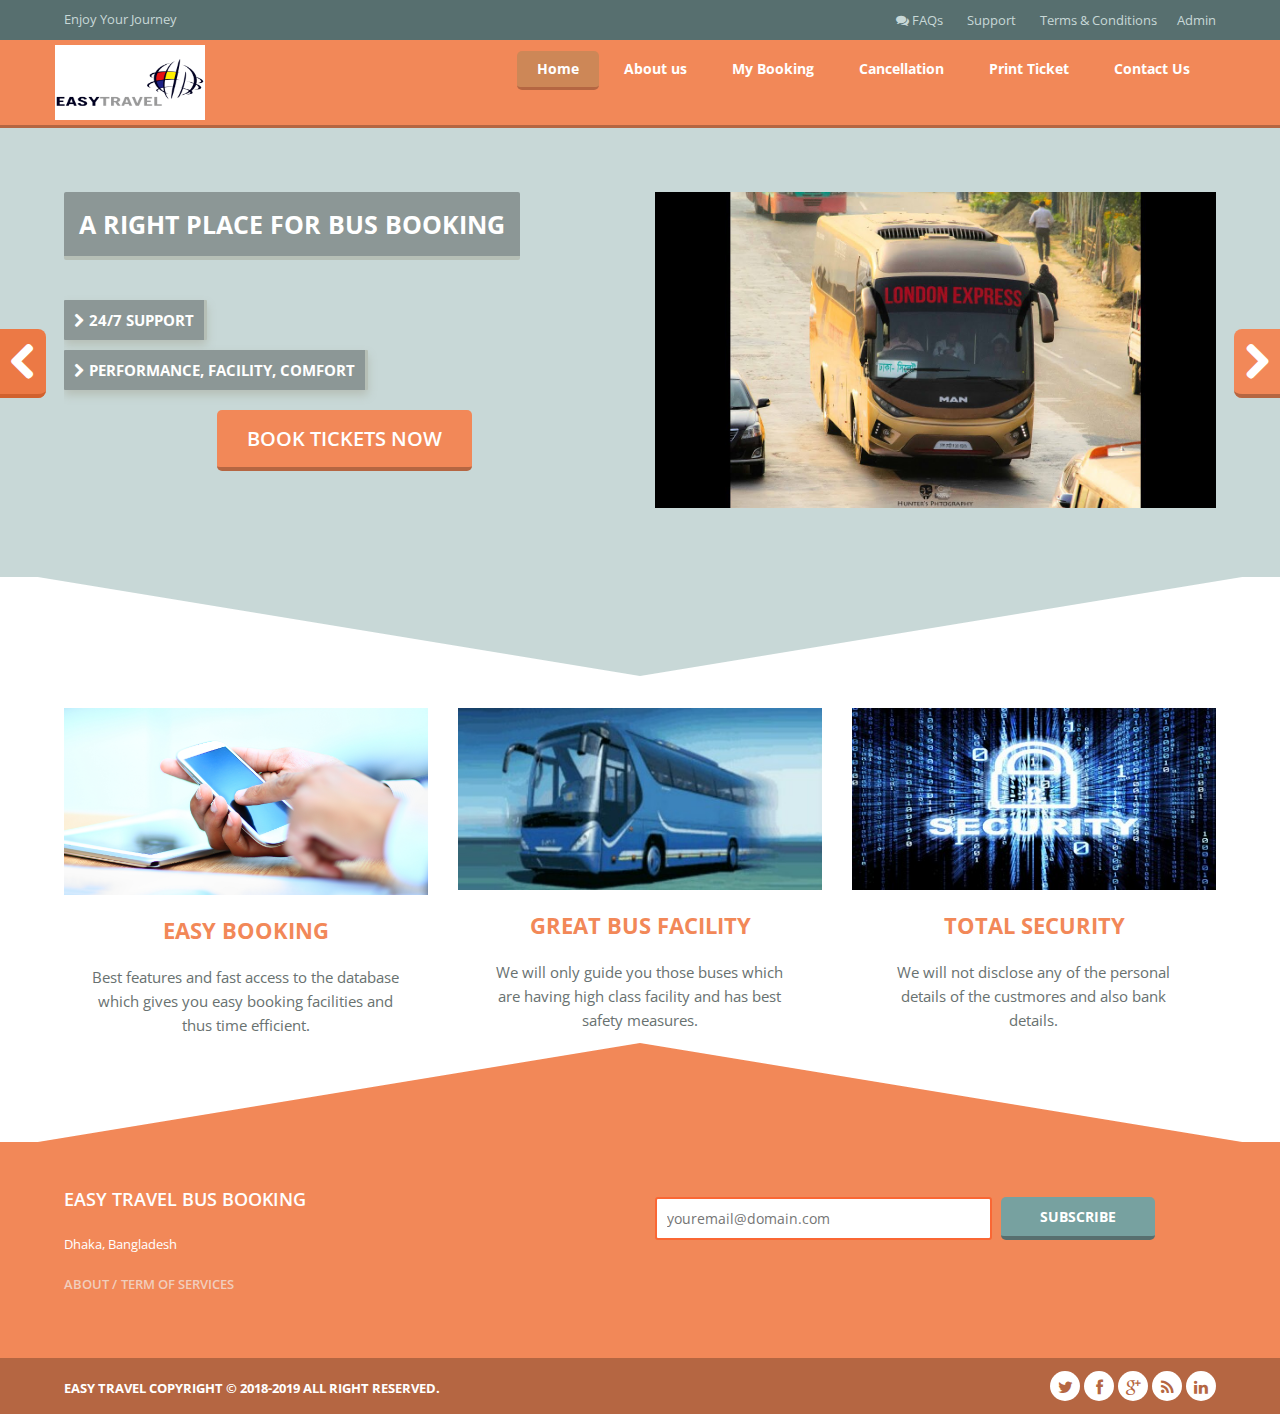
<file: index.html>
<!DOCTYPE HTML>
<html>
<head>
<title>Easy Travel</title>
<meta name="viewport" content="width=device-width, initial-scale=1, maximum-scale=1">
<meta http-equiv="Content-Type" content="text/html; charset=utf-8" />
<link href='http://fonts.googleapis.com/css?family=Open+Sans:400,700,800,600,300' rel='stylesheet' type='text/css'>
<link href="css/bootstrap.css" rel="stylesheet" type="text/css" media="all" />
<link href="css/style.css" rel="stylesheet" type="text/css" media="all" />
<link href="css/font-awesome.css" rel="stylesheet" type="text/css" media="all" />
<link href="css/carousel.css" rel="stylesheet" type="text/css" media="all" />
<link href="css/owl.carousel.css" rel="stylesheet" type="text/css" media="all" />
<script src="js/jquery-1.10.2.min.js" type="text/javascript"></script>
<script src="js/bootstrap.js" type="text/javascript"></script>
<script src="js/bootstrap.min.js" type="text/javascript"></script>
<script src="js/owl.carousel.js" type="text/javascript"></script>
  <script>
    $(document).ready(function() {

      var owl = $("#owl-demo");

      owl.owlCarousel({

      items :4, //10 items above 1000px browser width
      itemsDesktop : [1000,4], //5 items between 1000px and 901px
      itemsDesktopSmall : [900,3], // 3 items betweem 900px and 601px
      itemsTablet: [600,2], //2 items between 600 and 0;
      itemsMobile : false // itemsMobile disabled - inherit from itemsTablet option
      
      });

      // Custom Navigation Events
      $(".next").click(function(){
        owl.trigger('owl.next');
      })
      $(".prev").click(function(){
        owl.trigger('owl.prev');
      })

    });
    </script>
  <script type="text/javascript">
  // Login Form
	$(function() {
	    var button = $('#loginButton');
	    var box = $('#loginBox');
	    var form = $('#loginForm');
	    button.removeAttr('href');
	    button.mouseup(function(login) {
	        box.toggle();
	        button.toggleClass('active');
	    });
	    form.mouseup(function() { 
	        return false;
	    });
	    $(this).mouseup(function(login) {
	        if(!($(login.target).parent('#loginButton').length > 0)) {
	            button.removeClass('active');
	            box.hide();
	        }
	    });
	});
  </script>
</head>
<body>
   <!-- Start Header -->
       <div class="header">	
   	 	    <div class="header-top">
   	 	      <div class="wrap"> 
   	 	    	 <div class="header-top-left">
   	 	    	 	<p>Enjoy Your Journey</p>
   	 	    	 </div>
   				  <div class="header-top-right">
				        <ul>
				
				            <li><a href ="#"><i class="fa fa-comments"></i>FAQs</a></li>
<li><a href ="#">Support</a></li>
				             <li><a href ="#">Terms & Conditions</a></li><li><a href="#">Admin</a></li>
				         </ul>
				    </div>
			      <div class="clear"></div>
			     </div> 
		      </div>
	       <!--start navigation var -->
             <div class="header-logo-nav">
             	  <div class="navbar navbar-inverse navbar-static-top nav-bg" role="navigation">
				      <div class="container">
				        <div class="navbar-header">
				          <button type="button" class="navbar-toggle" data-toggle="collapse" data-target=".navbar-collapse">
				            <span class="sr-only">Toggle navigation</span>
				            <span class="icon-bar"></span>
				            <span class="icon-bar"></span>
				            <span class="icon-bar"></span>
				          </button>
				         <div class="logo"> <a class="navbar-brand" href="index.html"><img src="images/logo1.png" alt="" height="75px" width="150px" /></a></div>
				          <div class="clear"></div>
				        </div>
				        <div class="collapse navbar-collapse">
				          <ul class=" menu nav navbar-nav">
				            <li class="active"><a href="index.html">Home</a></li>
   					 <li ><a href="about.html">About us</a></li>
					<li><a href="mybookings.html">My Booking</a></li>
					 <li><a href="cancellation.html">Cancellation</a></li>
					<li><a href="print.html">Print Ticket</a></li>
				            <li><a href="contact.html">Contact Us</a></li>

				          </ul>
				        </div><!--/.nav-collapse -->
				      </div>
				    </div>
		         <div class="clear"></div>
	        </div>
	        <div class="header-banner">
	        	
			    <!-- Carousel ================================================== -->
			    <div id="myCarousel" class="carousel slide" data-ride="carousel">
			     <div class="wrap">
			      <div class="carousel-inner">
			        <div class="item active">
			           <div class="row">
				        <div class="col-md-6">
				          <div class="banner-desc">
				        	<h2>A right place for Bus Booking</h2>
				           <ul>
				            <li><span><i class="fa fa-chevron-right"></i>24/7 support</span></li>
				            <li><span><i class="fa fa-chevron-right"></i>performance, facility, comfort</span></li>
				          </ul>
				          <div class="see-features"><center><a href="book.html">Book Tickets Now</a></center></div>
				          </div>
				        </div>
				        <div class="col-md-6">
				        	<div class="banner-img">
			                <img src="images/london.jpg" alt="First slide" />
			             </div>
				        </div>
				      </div>
			        </div>
			         <div class="item">
			         
			          <div class="row">
			          	<div class="col-md-6">
				        	<div class="banner-img">
			                <img src="images/hanif.jpg" alt="First slide" />
			             </div>
				        </div>
				        <div class="col-md-6">
				        	<div class="banner-desc">
				        	<h2>A right place for Bus Booking</h2>
				          <ul>
				            <li><span><i class="fa fa-chevron-right"></i>24/7 support</span></li>
				            <li><span><i class="fa fa-chevron-right"></i>performance, facility, comfort</span></li>
				          </ul>
				          <div class="see-features"><center><a href="book.html">Book Tickets Now</a></center></div>
				          </div>
				         </div>
				      </div>
			        </div>
			       </div>
			      </div>
			      <a class="left carousel-control left-arrow" href="#myCarousel" data-slide="prev"><span><i class="fa fa-chevron-left"></i></span></a>
			      <a class="right carousel-control right-arrow" href="#myCarousel" data-slide="next"><span><i class="fa fa-chevron-right"></i></span></a>
			    </div><!-- /.carousel -->
	           </div>
	          <span class="big-arrow"></span>
             </div>
   <!-- End Header -->
   
   <!-- Start Main Content -->
	 <div class="main">	 
	 	 <div class="wrap">
	 	<div class="features">
	 		<div class="row">
		        <div class="col-lg-4">
		          <img src="images/easy booking.png" alt="" />
		          <h2>Easy Booking</h2>
		          <p>Best features and fast access to the database which gives you easy booking facilities and thus time efficient. </p>
		          
		        </div><!-- /.col-lg-4 -->
		        <div class="col-lg-4">
		        <img src="images/bus facility.png" alt="" />
		          <h2>Great Bus Facility</h2>
		          <p>We will only guide you those buses which are having high class facility and has best safety measures. </p>
		         
		        </div><!-- /.col-lg-4 -->
		        <div class="col-lg-4">
		          <img src="images/security.png" alt="" />
		          <h2>Total Security</h2>
		          <p>We will not disclose any of the personal details of the custmores and also bank details. </p>
		          
		        </div><!-- /.col-lg-4 -->
		      </div>
		   </div>
		   
		  
	       
	      
	 </div>
    </div>
   <!-- End Main Content -->
	   
 <!-- Start Footer -->
  <span class="footer-arrow"></span>
       <div class="footer">	  
       	 <div class="wrap">	      
		  <div class="row">
			   <div class="col-lg-6">
			   	<h2>Easy Travel Bus Booking</h2>
			   	<p>Dhaka, Bangladesh</p>
			    <ul class="links">
			    	<li><a href="#">About</a> /</li>
			    	<li><a href="#">Term of Services</a> </li>
			    	
			    </ul> 
			   </div>
			    <div class="col-lg-6">
			  
			     <div class="products-list">
			     <ul>
			     	
			     </ul>
			     <ul>	                         
			   
			     </ul>
			     <div class="clear"></div>
			    </div>
			     <div class="subscribe">
			    	<form>
			    		<input type="text" placeholder="youremail@domain.com" />
			    		<input type="submit" value="Subscribe" />
			    	</form>
			    </div>
			   </div>
			  </div>
			 </div>
		   </div>
			 <div class="footer-bottom">
			 	<div class="wrap">
			 	<div class="copy-right">
			 		<p>Easy Travel Copyright &copy; 2018-2019  all right reserved. </p>
			 	</div>
			 	<div class="social-icons">
			 		<ul>
			 			<li><a href="#"><i class="fa fa-twitter"></i></a></li>
			 			<li><a href="#"><i class="fa fa-facebook"></i></a></li>
			 			<li><a href="#"><i class="fa fa-google-plus"></i></a></li>
			 			<li><a href="#"><i class="fa fa-rss"></i></a></li>
			 			<li><a href="#"><i class="fa fa-linkedin"></i></a></li>
			 		</ul>
			 	</div>
			 	<div class="clear"></div>
			 </div>
	       </div>
  <!-- End Footer -->
  </body>
</html>
</file>
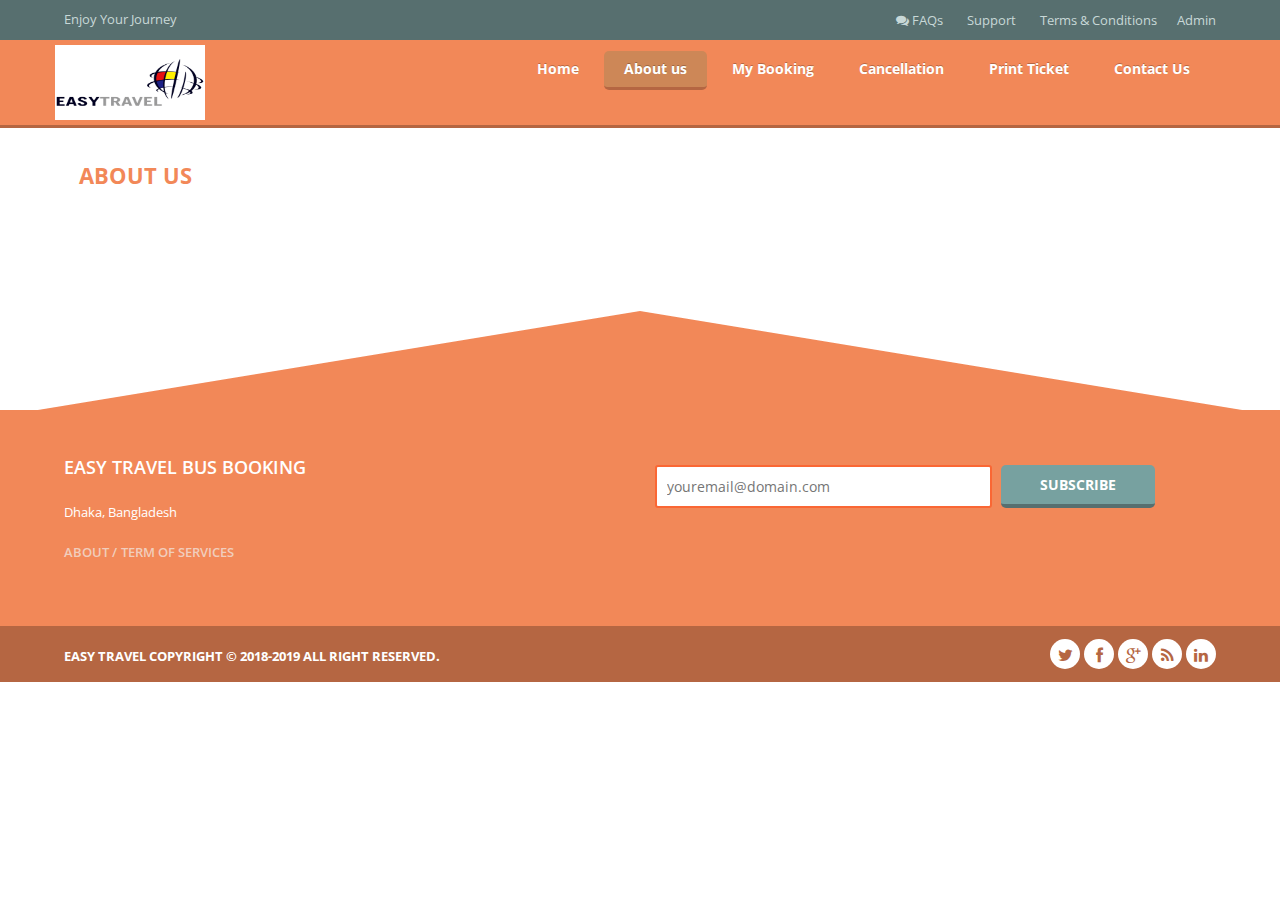
<file: about.html>
<!--about page-->
<!DOCTYPE HTML>
<html>
<head>
<title>Easy Travel</title>
<meta name="viewport" content="width=device-width, initial-scale=1, maximum-scale=1">
<meta http-equiv="Content-Type" content="text/html; charset=utf-8" />
<link href='http://fonts.googleapis.com/css?family=Open+Sans:400,700,800,600,300' rel='stylesheet' type='text/css'>
<link href="css/bootstrap.css" rel="stylesheet" type="text/css" media="all" />
<link href="css/bootstrap-theme.min.css" rel="stylesheet" type="text/css" media="all" />
<link href="css/style.css" rel="stylesheet" type="text/css" media="all" />
<link href="css/font-awesome.css" rel="stylesheet" type="text/css" media="all" />
<link href="css/carousel.css" rel="stylesheet" type="text/css" media="all" />
<link href="css/owl.carousel.css" rel="stylesheet" type="text/css" media="all" />
<script src="js/jquery-1.10.2.min.js" type="text/javascript"></script>
<script src="js/bootstrap.js" type="text/javascript"></script>
<script src="js/bootstrap.min.js" type="text/javascript"></script>
<script src="js/owl.carousel.js" type="text/javascript"></script>
  <script>
    $(document).ready(function() {

      var owl = $("#owl-demo");

      owl.owlCarousel({

      items :4, //10 items above 1000px browser width
      itemsDesktop : [1000,4], //5 items between 1000px and 901px
      itemsDesktopSmall : [900,3], // 3 items betweem 900px and 601px
      itemsTablet: [600,2], //2 items between 600 and 0;
      itemsMobile : false // itemsMobile disabled - inherit from itemsTablet option
      
      });

      // Custom Navigation Events
      $(".next").click(function(){
        owl.trigger('owl.next');
      })
      $(".prev").click(function(){
        owl.trigger('owl.prev');
      })

    });
    </script>
  <script type="text/javascript">
  // Login Form
	$(function() {
	    var button = $('#loginButton');
	    var box = $('#loginBox');
	    var form = $('#loginForm');
	    button.removeAttr('href');
	    button.mouseup(function(login) {
	        box.toggle();
	        button.toggleClass('active');
	    });
	    form.mouseup(function() { 
	        return false;
	    });
	    $(this).mouseup(function(login) {
	        if(!($(login.target).parent('#loginButton').length > 0)) {
	            button.removeClass('active');
	            box.hide();
	        }
	    });
	});
  </script>
</head>
<body>
   <!-- Start Header -->
       <div class="header">	
   	 	    <div class="header-top">
   	 	      <div class="wrap"> 
   	 	    	 <div class="header-top-left">
   	 	    	 	<p>Enjoy Your Journey</p>
   	 	    	 </div>
   				  <div class="header-top-right">
				         <ul>
				
				            <li><a href ="#"><i class="fa fa-comments"></i>FAQs</a></li>
<li><a href ="#">Support</a></li>
				             <li><a href ="#">Terms & Conditions</a></li><li><a href="#">Admin</a></li>
				         </ul>
				    </div>
			      <div class="clear"></div>
			     </div> 
		      </div>
             <div class="header-logo-nav">
             	  <div class="navbar navbar-inverse navbar-static-top nav-bg" role="navigation">
				      <div class="container">
				        <div class="navbar-header">
				          <button type="button" class="navbar-toggle" data-toggle="collapse" data-target=".navbar-collapse">
				            <span class="sr-only">Toggle navigation</span>
				            <span class="icon-bar"></span>
				            <span class="icon-bar"></span>
				            <span class="icon-bar"></span>
				          </button>
				         <div class="logo"> <a class="navbar-brand" href="index.html"><img src="images/logo1.png" alt="" height="75px" width="150px"/></a></div>
				          <div class="clear"></div>
				        </div>
				        <div class="collapse navbar-collapse">
				          <ul class=" menu nav navbar-nav">
				            <li ><a href="index.html">Home</a></li>
   					 <li class="active"><a href="about.html">About us</a></li>
					<li><a href="mybookings.html">My Booking</a></li>
					 <li><a href="cancellation.html">Cancellation</a></li>
					<li><a href="print.html">Print Ticket</a></li>
				            <li><a href="contact.html">Contact Us</a></li>

				          </ul>
				        </div><!--/.nav-collapse -->
				      </div>
				    </div>
		         <div class="clear"></div>
	        </div>
           </div>
   <!-- End Header -->
   
   <!-- Start Main Content -->
	 <div class="main">	 
	 	 <div class="wrap">
	 	 	 <div class="col-lg-12">
	 	  <div class="about-desc">
	 		 <h2>About Us</h2>
	 	    <p></p>
          </div>
		  </div> 	   
		 
		 <div class="testimonials-news">
	      <div class="news partners">
	      	<div class="wrap">
	      	  <div class="row">
		        </div><!-- /.col-lg-4 -->
		      </div>
	      	 </div>
	      </div>
	 </div>
    </div>
   <!-- End Main Content -->
	   
  <!-- Start Footer -->
  <span class="footer-arrow"></span>
       <div class="footer">	  
       	 <div class="wrap">	      
		  <div class="row">
			   <div class="col-lg-6">
			   	<h2>Easy Travel Bus Booking</h2>
			   	<p>Dhaka, Bangladesh</p>
			    <ul class="links">
			    	<li><a href="about.html">About</a> /</li>
			    	<li><a href="#">Term of Services</a> </li>
			    	
			    </ul> 
			   </div>
			    <div class="col-lg-6">
			  
			     <div class="products-list">
			     <ul>
			     	
			     </ul>
			     <ul>	                         
			   
			     </ul>
			     <div class="clear"></div>
			    </div>
			     <div class="subscribe">
			    	<form>
			    		<input type="text" placeholder="youremail@domain.com" />
			    		<input type="submit" value="Subscribe" />
			    	</form>
			    </div>
			   </div>
			  </div>
			 </div>
		   </div>
			 <div class="footer-bottom">
			 	<div class="wrap">
			 	<div class="copy-right">
			 		<p>Easy Travel Copyright &copy; 2018-2019  all right reserved. </p>
			 	</div>
			 	<div class="social-icons">
			 		<ul>
			 			<li><a href="#"><i class="fa fa-twitter"></i></a></li>
			 			<li><a href="#"><i class="fa fa-facebook"></i></a></li>
			 			<li><a href="#"><i class="fa fa-google-plus"></i></a></li>
			 			<li><a href="#"><i class="fa fa-rss"></i></a></li>
			 			<li><a href="#"><i class="fa fa-linkedin"></i></a></li>
			 		</ul>
			 	</div>
			 	<div class="clear"></div>
			 </div>
	       </div>
  <!-- End Footer -->
  </body>
</html>
</file>
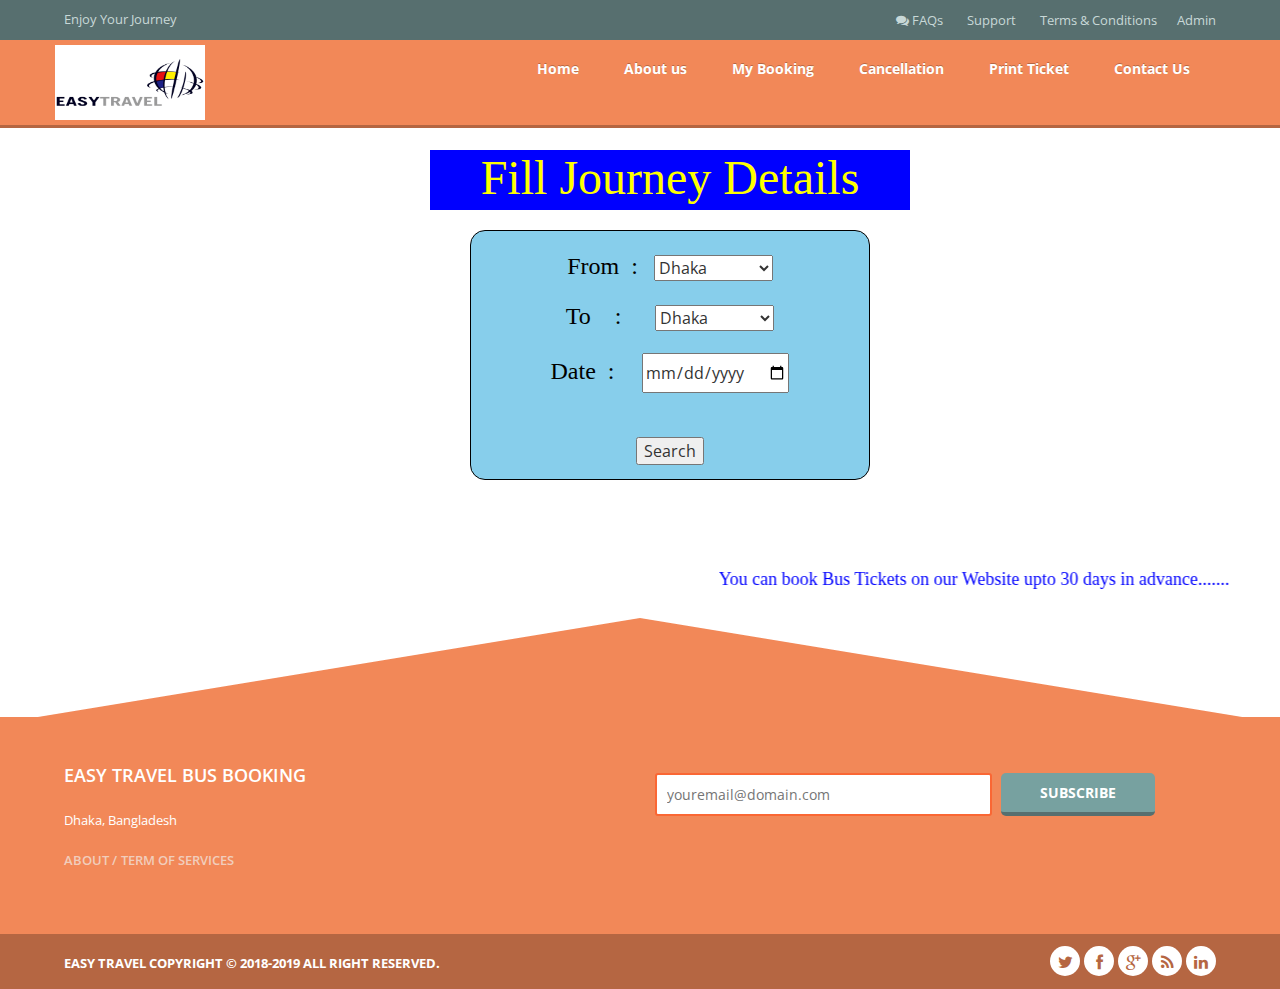
<file: book.html>
<!--This is book page for easy travel-->
<!DOCTYPE HTML>
<html>
<head>
<title>Easy Travel</title>
<meta name="viewport" content="width=device-width, initial-scale=1, maximum-scale=1">
<meta http-equiv="Content-Type" content="text/html; charset=utf-8" />
<link href='http://fonts.googleapis.com/css?family=Open+Sans:400,700,800,600,300' rel='stylesheet' type='text/css'>
<link href="css/bootstrap.css" rel="stylesheet" type="text/css" media="all" />
<link href="css/bootstrap-theme.min.css" rel="stylesheet" type="text/css" media="all" />
<link href="css/style.css" rel="stylesheet" type="text/css" media="all" />
<link href="css/font-awesome.css" rel="stylesheet" type="text/css" media="all" />
<link href="css/carousel.css" rel="stylesheet" type="text/css" media="all" />
<link href="css/owl.carousel.css" rel="stylesheet" type="text/css" media="all" />
<script src="js/jquery-1.10.2.min.js" type="text/javascript"></script>
<script src="js/bootstrap.js" type="text/javascript"></script>
<script src="js/bootstrap.min.js" type="text/javascript"></script>
<script src="js/owl.carousel.js" type="text/javascript"></script>
  <script>
    $(document).ready(function() {

      var owl = $("#owl-demo");

      owl.owlCarousel({

      items :4, //10 items above 1000px browser width
      itemsDesktop : [1000,4], //5 items between 1000px and 901px
      itemsDesktopSmall : [900,3], // 3 items betweem 900px and 601px
      itemsTablet: [600,2], //2 items between 600 and 0;
      itemsMobile : false // itemsMobile disabled - inherit from itemsTablet option
      
      });

      // Custom Navigation Events
      $(".next").click(function(){
        owl.trigger('owl.next');
      })
      $(".prev").click(function(){
        owl.trigger('owl.prev');
      })

    });
    </script>
  <script type="text/javascript">
  // Login Form
	$(function() {
	    var button = $('#loginButton');
	    var box = $('#loginBox');
	    var form = $('#loginForm');
	    button.removeAttr('href');
	    button.mouseup(function(login) {
	        box.toggle();
	        button.toggleClass('active');
	    });
	    form.mouseup(function() { 
	        return false;
	    });
	    $(this).mouseup(function(login) {
	        if(!($(login.target).parent('#loginButton').length > 0)) {
	            button.removeClass('active');
	            box.hide();
	        }
	    });
	});
  </script>
</head>
<body>
   <!-- Start Header -->
       <div class="header">	
   	 	    <div class="header-top">
   	 	      <div class="wrap"> 
   	 	    	 <div class="header-top-left">
   	 	    	 	<p>Enjoy Your Journey</p>
   	 	    	 </div>
   				  <div class="header-top-right">
	        <ul>
				
				            <li><a href ="#"><i class="fa fa-comments"></i>FAQs</a></li>
<li><a href ="#">Support</a></li>
				             <li><a href ="#">Terms & Conditions</a></li><li><a href="#">Admin</a></li>
				         </ul>
				    </div>
			      <div class="clear"></div>
			     </div> 
		      </div>
             <div class="header-logo-nav">
             	  <div class="navbar navbar-inverse navbar-static-top nav-bg" role="navigation">
				      <div class="container">
				        <div class="navbar-header">
				          <button type="button" class="navbar-toggle" data-toggle="collapse" data-target=".navbar-collapse">
				            <span class="sr-only">Toggle navigation</span>
				            <span class="icon-bar"></span>
				            <span class="icon-bar"></span>
				            <span class="icon-bar"></span>
				          </button>
				         <div class="logo"> <a class="navbar-brand" href="index.html"><img src="images/logo1.png" alt="" height="75px" width="150px" /></a></div>
				          <div class="clear"></div>
				        </div>
				        <div class="collapse navbar-collapse">
				          <ul class=" menu nav navbar-nav">
				            <li ><a href="index.html">Home</a></li>
   					 <li ><a href="about.html">About us</a></li>
					<li><a href="mybookings.html">My Booking</a></li>
					 <li><a href="cancellation.html">Cancellation</a></li>
					<li><a href="print.html">Print Ticket</a></li>
				            <li><a href="contact.html">Contact Us</a></li>

				          </ul>
				        </div><!--/.nav-collapse -->
				      </div>
				    </div>
		         <div class="clear"></div>
	        </div>
           </div>
   <!-- End Header -->
   
   <!-- Start Main Content -->
	<pub>
<font face="Impact" font size="7" color="yellow">Fill Journey Details</font></a>
</pub> 
<form action="buslist.php" method="post">

<div class="transbox">
<style>
.transbox{
position:absolute;
top:230px;
left:470px;

border:1px solid black;
background:skyblue;
width:400px;
height:250px;
border-radius:15px;
}

pub{

text-align:center;	

background-color: blue;

position:absolute;
	height: 60px;
	width: 480px;
        top:150px;
       left:430px;
}
</style>
<p><center><br>
<font face="Franklin Gothic" font size="5" color="black">From &#160;:&#160;&#160;</font>
<select name="fromLoc">

<option value="Dhaka">	Dhaka	</option>
<option value="Chittagong">	Chittagong</option>
<option value="Khulna">	Khulna	</option>
<option value="Sylhet">	Sylhet</option>
<option value="Rajshahi">	Rajshahi</option>
<option value="Mymensingh">	Mymensingh</option>
<option value="Barisal">	Barisal</option>
<option value="Rangpur">Rangpur</option>
<option value="Narsingdi">	Narsingdi</option>
<option value="Shibpur">	Shibpur</option>
<option value="Comilla">	Comilla</option>
<option value="Narayanganj">	Narayanganj</option>
<option value="Gazipur">	Gazipur</option>
<option value="Bogra">	Bogra</option>
<option value="Kushtia">	Kushtia</option>
<option value="CoxBazar">	Cox's Bazar	</option>
<option value="Jessore">	Jessore</option>
<option value="Dinajpur">Dinajpur</option>
<option value="Tangail">	Tangail</option>
<option value="Feni">	Feni</option>
<option value="Pabna">	Pabna</option>
<option value="Noakhali">	Noakhali</option>

</select>
</p></center>
<br>

<p><center>
<font face="Franklin Gothic" font size="5" color="black">To&#160;&#160; &#160;:&#160;&#160;&#160;&#160;&#160;</font>
<select name="toLoc">

<option value="Dhaka">	Dhaka	</option>
<option value="Chittagong">	Chittagong</option>
<option value="Khulna">	Khulna	</option>
<option value="Sylhet">	Sylhet</option>
<option value="Rajshahi">	Rajshahi</option>
<option value="Mymensingh">	Mymensingh</option>
<option value="Barisal">	Barisal</option>
<option value="Rangpur">Rangpur</option>
<option value="Narsingdi">	Narsingdi</option>
<option value="Shibpur">	Shibpur</option>
<option value="Comilla">	Comilla</option>
<option value="Narayanganj">	Narayanganj</option>
<option value="Gazipur">	Gazipur</option>
<option value="Bogra">	Bogra</option>
<option value="Kushtia">	Kushtia</option>
<option value="CoxBazar">	Cox's Bazar	</option>
<option value="Jessore">	Jessore</option>
<option value="Dinajpur">Dinajpur</option>
<option value="Tangail">	Tangail</option>
<option value="Feni">	Feni</option>
<option value="Pabna">	Pabna</option>
<option value="Noakhali">	Noakhali</option>


</select>
</p></center>

<br>
<p><center>
<font face="Franklin Gothic" font size="5" color="black">Date &#160;:&#160;&#160;&#160;&#160;</font>
<input type="date" name="dep_date">
</p></center>





<p><center>
<p></p> 

<br><br>
<p><center>
<p></p> 
<input type="submit" value="Search"><br><br><br>
</div>
</form>
</p></center>


<br><br><br><br><br><br><br><br><br><br>
<br><br><br><br><br><br><br><br><br><br>
<marquee behavior="alternate" id="mov"><font face='Cursive' font size='4' color='blue'>You can book Bus Tickets on our Website upto 30 days in advance.......</font></marquee>
 <br><br>  <!-- End Main Content -->
	   
  <!-- Start Footer -->
  <span class="footer-arrow"></span>
       <div class="footer">	  
       	 <div class="wrap">	      
		  <div class="row">
			   <div class="col-lg-6">
			   	<h2>Easy Travel Bus Booking</h2>
			   	<p>Dhaka, Bangladesh</p>
			    <ul class="links">
			    	<li><a href="about.html">About</a> /</li>
			    	<li><a href="#">Term of Services</a> </li>
			    	
			    </ul> 
			   </div>
			    <div class="col-lg-6">
			  
			     <div class="products-list">
			     <ul>
			     	
			     </ul>
			     <ul>	                         
			   
			     </ul>
			     <div class="clear"></div>
			    </div>
			     <div class="subscribe">
			    	<form>
			    		<input type="text" placeholder="youremail@domain.com" />
			    		<input type="submit" value="Subscribe" />
			    	</form>
			    </div>
			   </div>
			  </div>
			 </div>
		   </div>
			 <div class="footer-bottom">
			 	<div class="wrap">
			 	<div class="copy-right">
			 		<p>Easy Travel Copyright &copy; 2018-2019  all right reserved.</p>
			 	</div>
			 	<div class="social-icons">
			 		<ul>
			 			<li><a href="#"><i class="fa fa-twitter"></i></a></li>
			 			<li><a href="#"><i class="fa fa-facebook"></i></a></li>
			 			<li><a href="#"><i class="fa fa-google-plus"></i></a></li>
			 			<li><a href="#"><i class="fa fa-rss"></i></a></li>
			 			<li><a href="#"><i class="fa fa-linkedin"></i></a></li>
			 		</ul>
			 	</div>
			 	<div class="clear"></div>
			 </div>
	       </div>
  <!-- End Footer -->
  </body>
</html>
</file>
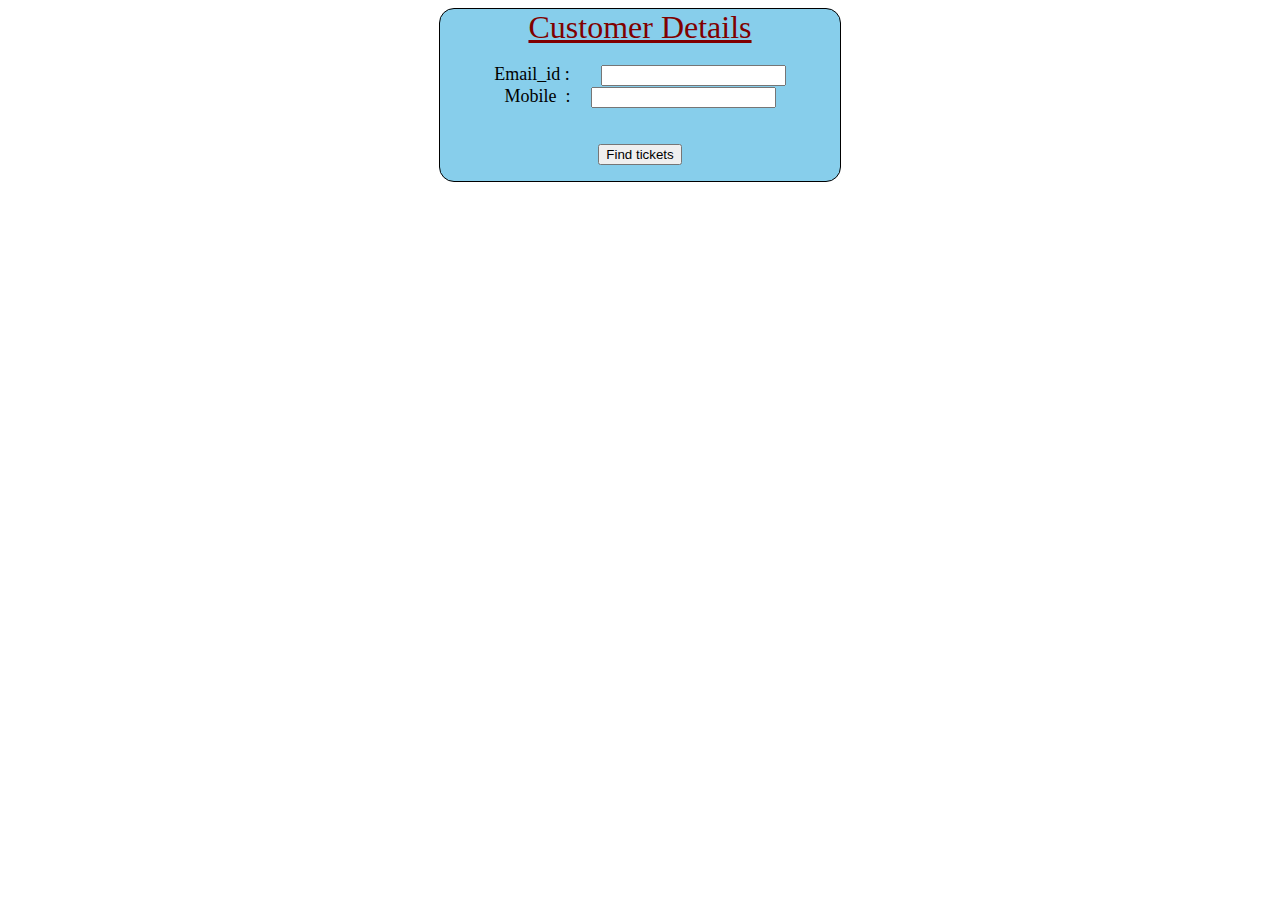
<file: bookings.html>
<!--This is booking page for easy travel-->
<html>

<style>
div{

border:1px solid black;
background:skyblue;
width:400px;
border-radius:15px;
}
</style>
<form action="bookings.php" method="post">
<center><div class="transbox">

<center>
<font face="Impact" font size="6" color="Maroon"><u>Customer Details </u></font><br>
<center>
<br><font face="Script MT" font size="4" color="black">Email_id&#160;:&#160;&#160;&#160;&#160;&#160;&#160;</font>
<input type= "text" name="email">

</center><center>
<font face="Script MT" font size="4" color="black">Mobile &#160;:</font>
&#160;&#160;&#160;&#160;<input type= "text" name="mob">
<br>
<br><br></center>


<center>
<input type="submit" value="Find tickets"></center>
</p>
</div></center>
</form>
</html>
</file>
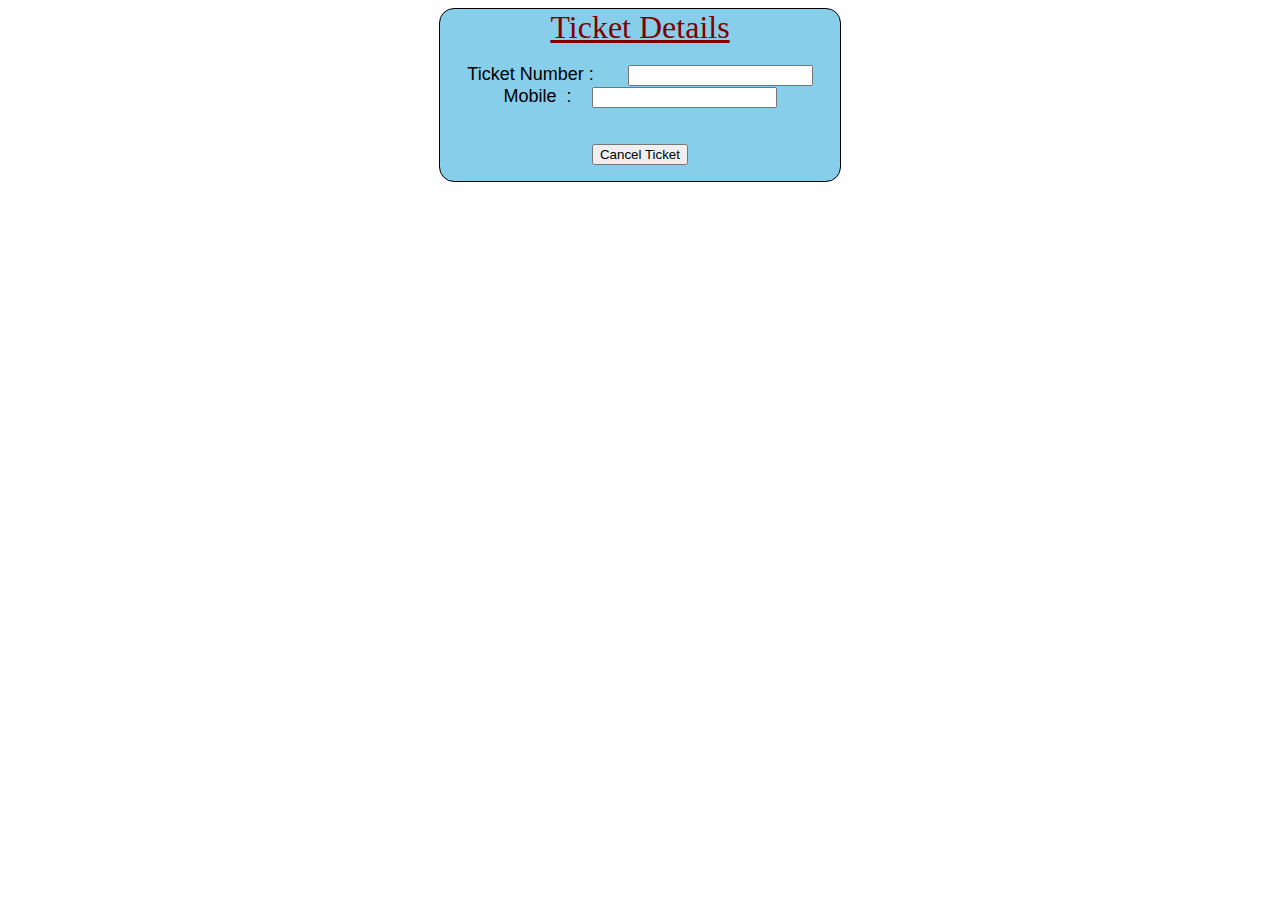
<file: cancel.html>
<!--This is cancel page for easy travel-->
<html>

<style>
div{

border:1px solid black;
background:skyblue;
width:400px;
border-radius:15px;
}
</style>
<form action="cancel.php" method="post">
<center><div class="transbox">

<center>
<font face="Impact" font size="6" color="Maroon"><u>Ticket Details </u></font><br>
<center>
<br><font face="Arial" font size="4" color="black">Ticket Number&#160;:&#160;&#160;&#160;&#160;&#160;&#160;</font>
<input type= "text" name="pnr">

</center><center>
<font face="Arial" font size="4" color="black">Mobile &#160;:</font>
&#160;&#160;&#160;&#160;<input type= "text" name="mob">
<br>
<br><br></center>


<center>
<input type="submit" value="Cancel Ticket"></center>
</p>
</div></center>
</form>
</html>
</file>
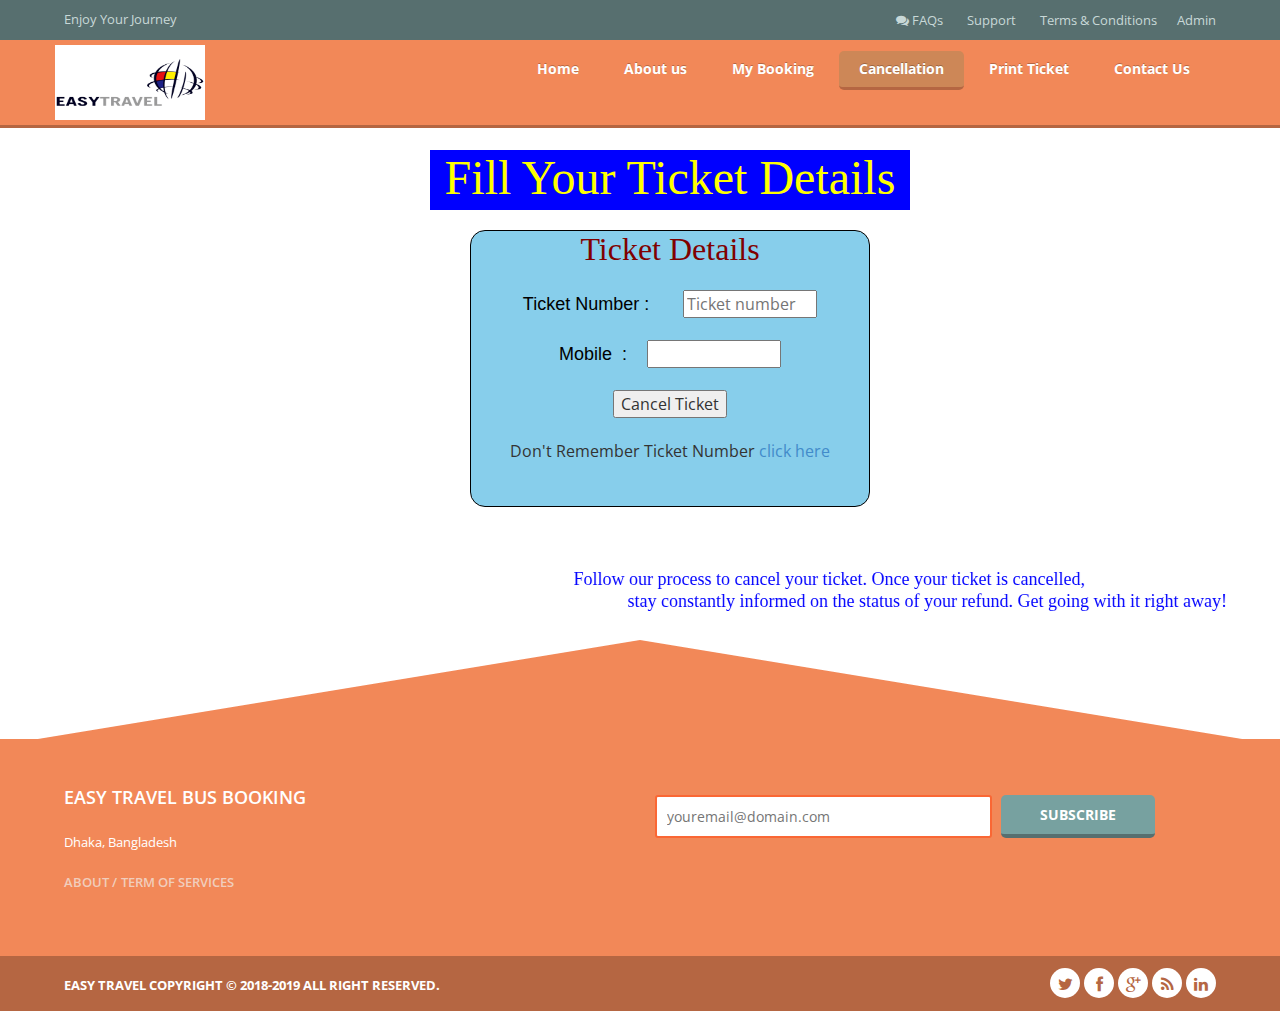
<file: cancellation.html>
<!--This is cancellation page for easy travel-->
<!DOCTYPE HTML>
<html>
<head>
<title>Easy Travel</title>
<meta name="viewport" content="width=device-width, initial-scale=1, maximum-scale=1">
<meta http-equiv="Content-Type" content="text/html; charset=utf-8" />
<link href='http://fonts.googleapis.com/css?family=Open+Sans:400,700,800,600,300' rel='stylesheet' type='text/css'>
<link href="css/bootstrap.css" rel="stylesheet" type="text/css" media="all" />
<link href="css/bootstrap-theme.min.css" rel="stylesheet" type="text/css" media="all" />
<link href="css/style.css" rel="stylesheet" type="text/css" media="all" />
<link href="css/font-awesome.css" rel="stylesheet" type="text/css" media="all" />
<link href="css/carousel.css" rel="stylesheet" type="text/css" media="all" />
<link href="css/owl.carousel.css" rel="stylesheet" type="text/css" media="all" />
<script src="js/jquery-1.10.2.min.js" type="text/javascript"></script>
<script src="js/bootstrap.js" type="text/javascript"></script>
<script src="js/bootstrap.min.js" type="text/javascript"></script>
<script src="js/owl.carousel.js" type="text/javascript"></script>
  <script>
    $(document).ready(function() {

      var owl = $("#owl-demo");

      owl.owlCarousel({

      items :4, //10 items above 1000px browser width
      itemsDesktop : [1000,4], //5 items between 1000px and 901px
      itemsDesktopSmall : [900,3], // 3 items betweem 900px and 601px
      itemsTablet: [600,2], //2 items between 600 and 0;
      itemsMobile : false // itemsMobile disabled - inherit from itemsTablet option
      
      });

      // Custom Navigation Events
      $(".next").click(function(){
        owl.trigger('owl.next');
      })
      $(".prev").click(function(){
        owl.trigger('owl.prev');
      })

    });
    </script>
  <script type="text/javascript">
  // Login Form
	$(function() {
	    var button = $('#loginButton');
	    var box = $('#loginBox');
	    var form = $('#loginForm');
	    button.removeAttr('href');
	    button.mouseup(function(login) {
	        box.toggle();
	        button.toggleClass('active');
	    });
	    form.mouseup(function() { 
	        return false;
	    });
	    $(this).mouseup(function(login) {
	        if(!($(login.target).parent('#loginButton').length > 0)) {
	            button.removeClass('active');
	            box.hide();
	        }
	    });
	});
  </script>
</head>
<body>
   <!-- Start Header -->
       <div class="header">	
   	 	    <div class="header-top">
   	 	      <div class="wrap"> 
   	 	    	 <div class="header-top-left">
   	 	    	 	<p>Enjoy Your Journey</p>
   	 	    	 </div>
   				  <div class="header-top-right">
	       <ul>
				
				            <li><a href ="#"><i class="fa fa-comments"></i>FAQs</a></li>
<li><a href ="#">Support</a></li>
				             <li><a href ="#">Terms & Conditions</a></li><li><a href="#">Admin</a></li>
				         </ul>
				    </div>
			      <div class="clear"></div>
			     </div> 
		      </div>
             <div class="header-logo-nav">
             	  <div class="navbar navbar-inverse navbar-static-top nav-bg" role="navigation">
				      <div class="container">
				        <div class="navbar-header">
				          <button type="button" class="navbar-toggle" data-toggle="collapse" data-target=".navbar-collapse">
				            <span class="sr-only">Toggle navigation</span>
				            <span class="icon-bar"></span>
				            <span class="icon-bar"></span>
				            <span class="icon-bar"></span>
				          </button>
				         <div class="logo"> <a class="navbar-brand" href="index.html"><img src="images/logo1.png" alt="" height="75px" width="150px"/></a></div>
				          <div class="clear"></div>
				        </div>
				        <div class="collapse navbar-collapse">
				          <ul class=" menu nav navbar-nav">
				            <li ><a href="index.html">Home</a></li>
   					 <li ><a href="about.html">About us</a></li>
					<li><a href="mybookings.html">My Booking</a></li>
					 <li class="active"><a href="cancellation.html">Cancellation</a></li>
					<li><a href="print.html">Print Ticket</a></li>
				            <li><a href="contact.html">Contact Us</a></li>

				          </ul>
				        </div><!--/.nav-collapse -->
				      </div>
				    </div>
		         <div class="clear"></div>
	        </div>
           </div>
   <!-- End Header -->
   
   <!-- Start Main Content -->
	 
<pub>
<font face="Impact" font size="7" color="yellow">Fill Your Ticket Details</font></a>
</pub>

<form action="cancel.php" method="post">
<center><div class="transbox">
<style>
.transbox{
position:absolute;
top:230px;
left:470px;

border:1px solid black;
background:skyblue;
width:400px;
border-radius:15px;
}

pub{

text-align:center;	

background-color: blue;

position:absolute;
	height: 60px;
	width: 480px;
        top:150px;
       left:430px;
}
</style>

<center>
<font face="Trebuchet MS" font size="6" color="Maroon">Ticket Details </font><br>
<center>
<br><font face="Arial" font size="4" color="black">Ticket Number&#160;:&#160;&#160;&#160;&#160;&#160;&#160;</font>
<input type= "number" name="pnr" placeholder="Ticket number" min="0" max= "9999999999">

</center><center><br>
<font face="Arial" font size="4" color="black">Mobile &#160;:</font>
&#160;&#160;&#160;&#160;<input type= "number" name="mob" min="0" max= "9999999999">
<br>
<br></center>


<center>
<input type="submit" value="Cancel Ticket"></center>

<br>Don't Remember Ticket Number <a href="cancelmulti.html">click here</a>
</p>
<br><br>
</div></center>
</form>
<br><br><br><br><br><br><br><br><br><br>
<br><br><br><br><br><br><br><br><br><br>
<marquee behavior="alternate" id="mov"><font face='Cursive' font size='4' color='blue'>Follow our process to cancel your ticket. Once your ticket is cancelled,<br>
&#160;&#160;&#160;&#160;&#160;&#160;&#160;&#160;&#160;&#160;&#160; stay constantly informed on the status of your refund. Get going with it right away!</font></marquee>
 <br><br> 
 <!-- End Main Content -->
	   
  <!-- Start Footer -->
  <span class="footer-arrow"></span>
       <div class="footer">	  
       	 <div class="wrap">	      
		  <div class="row">
			   <div class="col-lg-6">
			   	<h2>Easy Travel Bus Booking</h2>
			   	<p>Dhaka, Bangladesh</p>
			    <ul class="links">
			    	<li><a href="about.html">About</a> /</li>
			    	<li><a href="tc.html">Term of Services</a> </li>
			    	
			    </ul> 
			   </div>
			    <div class="col-lg-6">
			  
			     <div class="products-list">
			     <ul>
			     	
			     </ul>
			     <ul>	                         
			   
			     </ul>
			     <div class="clear"></div>
			    </div>
			     <div class="subscribe">
			    	<form>
			    		<input type="text" placeholder="youremail@domain.com" />
			    		<input type="submit" value="Subscribe" />
			    	</form>
			    </div>
			   </div>
			  </div>
			 </div>
		   </div>
			 <div class="footer-bottom">
			 	<div class="wrap">
			 	<div class="copy-right">
			 		<p>Easy Travel Copyright &copy; 2018-2019  all right reserved. </p>
			 	</div>
			 	<div class="social-icons">
			 		<ul>
			 			<li><a href="#"><i class="fa fa-twitter"></i></a></li>
			 			<li><a href="#"><i class="fa fa-facebook"></i></a></li>
			 			<li><a href="#"><i class="fa fa-google-plus"></i></a></li>
			 			<li><a href="#"><i class="fa fa-rss"></i></a></li>
			 			<li><a href="#"><i class="fa fa-linkedin"></i></a></li>
			 		</ul>
			 	</div>
			 	<div class="clear"></div>
			 </div>
	       </div>
  <!-- End Footer -->
  </body>
</html>
</file>
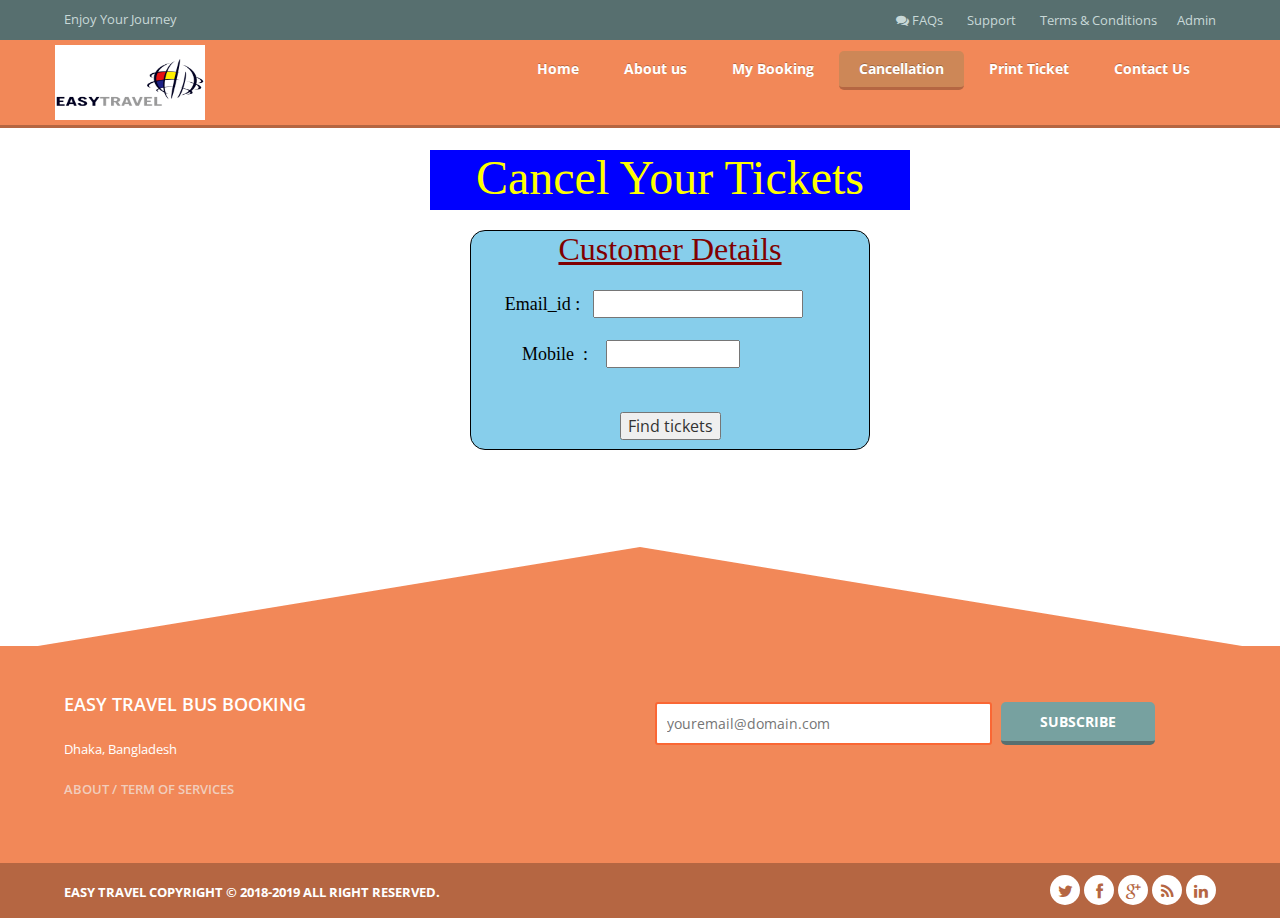
<file: cancelmulti.html>
<!DOCTYPE HTML>
<html>
<head>
<title>Easy Travel</title>
<meta name="viewport" content="width=device-width, initial-scale=1, maximum-scale=1">
<meta http-equiv="Content-Type" content="text/html; charset=utf-8" />
<link href='http://fonts.googleapis.com/css?family=Open+Sans:400,700,800,600,300' rel='stylesheet' type='text/css'>
<link href="css/bootstrap.css" rel="stylesheet" type="text/css" media="all" />
<link href="css/bootstrap-theme.min.css" rel="stylesheet" type="text/css" media="all" />
<link href="css/style.css" rel="stylesheet" type="text/css" media="all" />
<link href="css/font-awesome.css" rel="stylesheet" type="text/css" media="all" />
<link href="css/carousel.css" rel="stylesheet" type="text/css" media="all" />
<link href="css/owl.carousel.css" rel="stylesheet" type="text/css" media="all" />
<script src="js/jquery-1.10.2.min.js" type="text/javascript"></script>
<script src="js/bootstrap.js" type="text/javascript"></script>
<script src="js/bootstrap.min.js" type="text/javascript"></script>
<script src="js/owl.carousel.js" type="text/javascript"></script>
  <script>
    $(document).ready(function() {

      var owl = $("#owl-demo");

      owl.owlCarousel({

      items :4, //10 items above 1000px browser width
      itemsDesktop : [1000,4], //5 items between 1000px and 901px
      itemsDesktopSmall : [900,3], // 3 items betweem 900px and 601px
      itemsTablet: [600,2], //2 items between 600 and 0;
      itemsMobile : false // itemsMobile disabled - inherit from itemsTablet option
      
      });

      // Custom Navigation Events
      $(".next").click(function(){
        owl.trigger('owl.next');
      })
      $(".prev").click(function(){
        owl.trigger('owl.prev');
      })

    });
    </script>
  <script type="text/javascript">
  // Login Form
	$(function() {
	    var button = $('#loginButton');
	    var box = $('#loginBox');
	    var form = $('#loginForm');
	    button.removeAttr('href');
	    button.mouseup(function(login) {
	        box.toggle();
	        button.toggleClass('active');
	    });
	    form.mouseup(function() { 
	        return false;
	    });
	    $(this).mouseup(function(login) {
	        if(!($(login.target).parent('#loginButton').length > 0)) {
	            button.removeClass('active');
	            box.hide();
	        }
	    });
	});
  </script>
</head>
<body>
   <!-- Start Header -->
       <div class="header">	
   	 	    <div class="header-top">
   	 	      <div class="wrap"> 
   	 	    	 <div class="header-top-left">
   	 	    	 	<p>Enjoy Your Journey</p>
   	 	    	 </div>
   				  <div class="header-top-right">
	         <ul>
				
				            <li><a href ="#"><i class="fa fa-comments"></i>FAQs</a></li>
<li><a href ="#">Support</a></li>
				             <li><a href ="#">Terms & Conditions</a></li><li><a href="#">Admin</a></li>
				         </ul>
				    </div>
			      <div class="clear"></div>
			     </div> 
		      </div>
             <div class="header-logo-nav">
             	  <div class="navbar navbar-inverse navbar-static-top nav-bg" role="navigation">
				      <div class="container">
				        <div class="navbar-header">
				          <button type="button" class="navbar-toggle" data-toggle="collapse" data-target=".navbar-collapse">
				            <span class="sr-only">Toggle navigation</span>
				            <span class="icon-bar"></span>
				            <span class="icon-bar"></span>
				            <span class="icon-bar"></span>
				          </button>
				         <div class="logo"> <a class="navbar-brand" href="index.html"><img src="images/logo1.png" alt="" height="75px" width="150px"/></a></div>
				          <div class="clear"></div>
				        </div>
				        <div class="collapse navbar-collapse">
				          <ul class=" menu nav navbar-nav">
				            <li ><a href="index.html">Home</a></li>
   					 <li ><a href="about.html">About us</a></li>
					<li><a href="mybookings.html">My Booking</a></li>
					 <li class="active"><a href="cancellation.html">Cancellation</a></li>
					<li><a href="print.html">Print Ticket</a></li>
				            <li><a href="contact.html">Contact Us</a></li>

				          </ul>
				        </div><!--/.nav-collapse -->
				      </div>
				    </div>
		         <div class="clear"></div>
	        </div>
           </div>
   <!-- End Header -->
   
   <!-- Start Main Content -->
	<pub>
<font face="Impact" font size="7" color="yellow">Cancel Your Tickets</font></a>
</pub>
<form action="bookings2.php" method="post">
<center><div class="transbox">
<style>
.transbox{
position:absolute;
top:230px;
left:470px;

border:1px solid black;
background:skyblue;
width:400px;
height:220px;
border-radius:15px;
}

pub{

text-align:center;	

background-color: blue;

position:absolute;
	height: 60px;
	width: 480px;
        top:150px;
       left:430px;
}
</style>

<font face="Impact" font size="6" color="Maroon"><u>Customer Details </u></font><br>

<br><font face="Elephant" font size="4" color="black">Email_id&#160;:&#160;&#160;</font>
<input type= "email" name="email">
&#160;&#160;&#160;&#160;&#160;&#160;&#160;
<br>
<br>
<font face="Elephant" font size="4" color="black">&#160;&#160;&#160;Mobile &#160;:&#160;&#160;&#160;</font>
<input type= "number" name="mob" min="0" max= "9999999999">
&#160;&#160;&#160;&#160;&#160;&#160;&#160;&#160;&#160;&#160;&#160;&#160;&#160;&#160;
&#160;&#160;&#160;&#160;&#160;&#160;&#160;

<br>
<br><br>


<center>
<input type="submit" value="Find tickets"></center>
</p>
</div></center>
</form>
<br><br><br><br><br><br><br><br><br><br>
<br><br><br><br><br><br><br><br><br>
   <!-- End Main Content -->
	   
  <!-- Start Footer -->
  <span class="footer-arrow"></span>
       <div class="footer">	  
       	 <div class="wrap">	      
		  <div class="row">
			   <div class="col-lg-6">
			   	<h2>Easy Travel Bus Booking</h2>
			   	<p>Dhaka, Bangladesh </p>
			    <ul class="links">
			    	<li><a href="about.html">About</a> /</li>
			    	<li><a href="#">Term of Services</a> </li>
			    	
			    </ul> 
			   </div>
			    <div class="col-lg-6">
			  
			     <div class="products-list">
			     <ul>
			     	
			     </ul>
			     <ul>	                         
			   
			     </ul>
			     <div class="clear"></div>
			    </div>
			     <div class="subscribe">
			    	<form>
			    		<input type="text" placeholder="youremail@domain.com" />
			    		<input type="submit" value="Subscribe" />
			    	</form>
			    </div>
			   </div>
			  </div>
			 </div>
		   </div>
			 <div class="footer-bottom">
			 	<div class="wrap">
			 	<div class="copy-right">
			 		<p>Easy Travel Copyright &copy; 2018-2019  all right reserved. </p>
			 	</div>
			 	<div class="social-icons">
			 		<ul>
			 			<li><a href="#"><i class="fa fa-twitter"></i></a></li>
			 			<li><a href="#"><i class="fa fa-facebook"></i></a></li>
			 			<li><a href="#"><i class="fa fa-google-plus"></i></a></li>
			 			<li><a href="#"><i class="fa fa-rss"></i></a></li>
			 			<li><a href="#"><i class="fa fa-linkedin"></i></a></li>
			 		</ul>
			 	</div>
			 	<div class="clear"></div>
			 </div>
	       </div>
  <!-- End Footer -->
  </body>
</html>
</file>
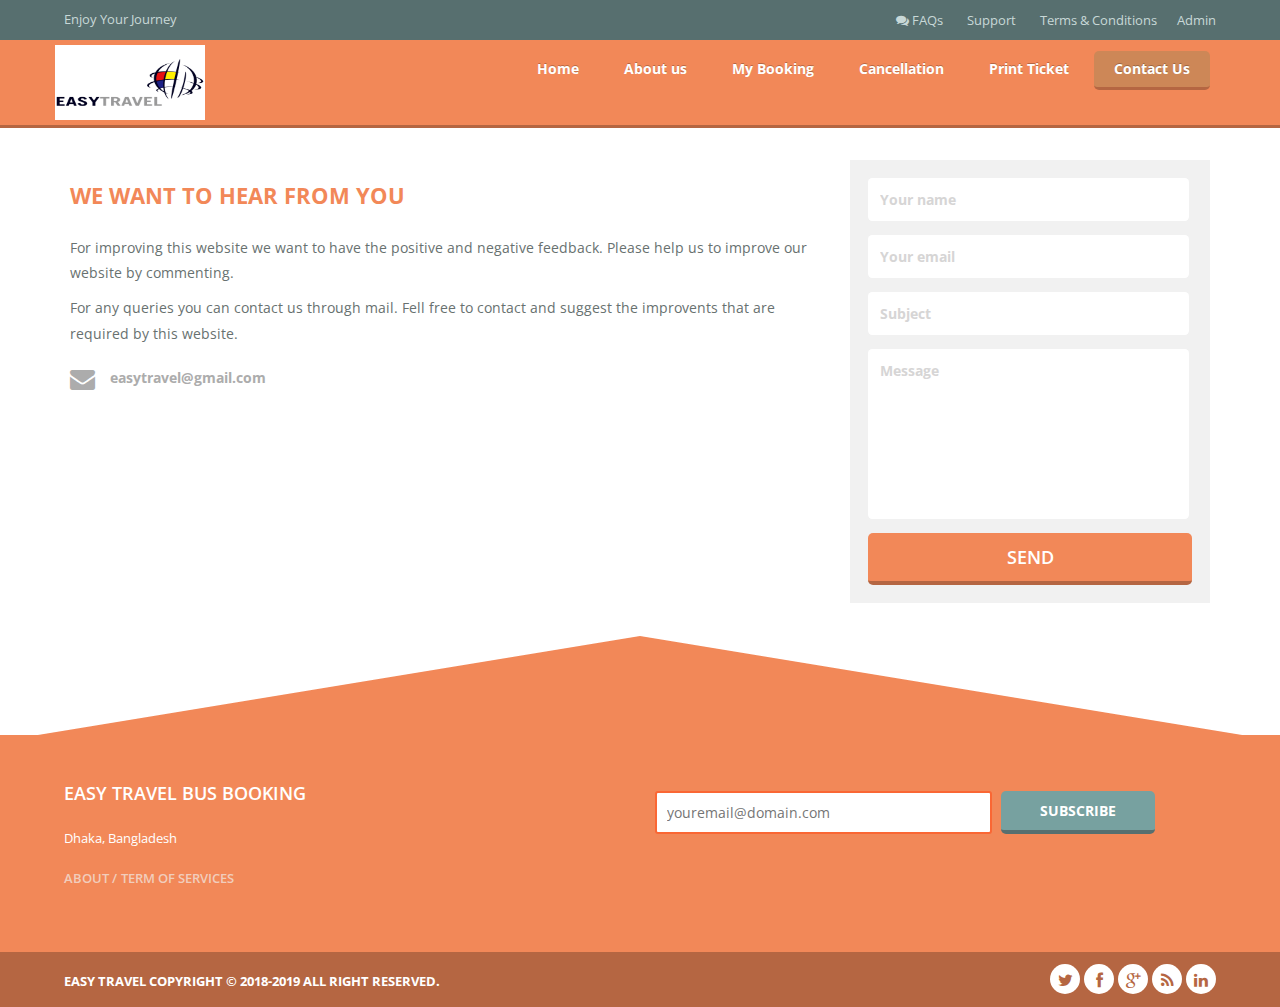
<file: contact.html>
<!--contact form -->
<!DOCTYPE HTML>
<html>
<head>
<title>Easy Travel</title>
<meta name="viewport" content="width=device-width, initial-scale=1, maximum-scale=1">
<meta http-equiv="Content-Type" content="text/html; charset=utf-8" />
<link href='http://fonts.googleapis.com/css?family=Open+Sans:400,700,800,600,300' rel='stylesheet' type='text/css'>
<link href="css/bootstrap.css" rel="stylesheet" type="text/css" media="all" />
<link href="css/bootstrap-theme.min.css" rel="stylesheet" type="text/css" media="all" />
<link href="css/style.css" rel="stylesheet" type="text/css" media="all" />
<link href="css/font-awesome.css" rel="stylesheet" type="text/css" media="all" />
<link href="css/carousel.css" rel="stylesheet" type="text/css" media="all" />
<link href="css/owl.carousel.css" rel="stylesheet" type="text/css" media="all" />
<script src="js/jquery-1.10.2.min.js" type="text/javascript"></script>
<script src="js/bootstrap.js" type="text/javascript"></script>
<script src="js/bootstrap.min.js" type="text/javascript"></script>
<script src="js/owl.carousel.js" type="text/javascript"></script>
  <script>
    $(document).ready(function() {

      var owl = $("#owl-demo");

      owl.owlCarousel({

      items :4, //10 items above 1000px browser width
      itemsDesktop : [1000,4], //5 items between 1000px and 901px
      itemsDesktopSmall : [900,3], // 3 items betweem 900px and 601px
      itemsTablet: [600,2], //2 items between 600 and 0;
      itemsMobile : false // itemsMobile disabled - inherit from itemsTablet option
      
      });

      // Custom Navigation Events
      $(".next").click(function(){
        owl.trigger('owl.next');
      })
      $(".prev").click(function(){
        owl.trigger('owl.prev');
      })

    });
    </script>
  <script type="text/javascript">
  // Login Form
	$(function() {
	    var button = $('#loginButton');
	    var box = $('#loginBox');
	    var form = $('#loginForm');
	    button.removeAttr('href');
	    button.mouseup(function(login) {
	        box.toggle();
	        button.toggleClass('active');
	    });
	    form.mouseup(function() { 
	        return false;
	    });
	    $(this).mouseup(function(login) {
	        if(!($(login.target).parent('#loginButton').length > 0)) {
	            button.removeClass('active');
	            box.hide();
	        }
	    });
	});
  </script>
</head>
<body>
   <!-- Start Header -->
       <div class="header">	
   	 	    <div class="header-top">
   	 	      <div class="wrap"> 
   	 	    	 <div class="header-top-left">
   	 	    	 	<p>Enjoy Your Journey</p>
   	 	    	 </div>
   				  <div class="header-top-right">
				        <ul>
				
				            <li><a href ="#"><i class="fa fa-comments"></i>FAQs</a></li>
<li><a href ="#">Support</a></li>
				             <li><a href ="#">Terms & Conditions</a></li><li><a href="#">Admin</a></li>
				         </ul>
				    </div>
			      <div class="clear"></div>
			     </div> 
		      </div>
             <div class="header-logo-nav">
             	  <div class="navbar navbar-inverse navbar-static-top nav-bg" role="navigation">
				      <div class="container">
				        <div class="navbar-header">
				          <button type="button" class="navbar-toggle" data-toggle="collapse" data-target=".navbar-collapse">
				            <span class="sr-only">Toggle navigation</span>
				            <span class="icon-bar"></span>
				            <span class="icon-bar"></span>
				            <span class="icon-bar"></span>
				          </button>
				         <div class="logo"> <a class="navbar-brand" href="index.html"><img src="images/logo1.png" alt="" height="75px" width="150px" /></a></div>
				          <div class="clear"></div>
				        </div>
				        <div class="collapse navbar-collapse">
				          <ul class=" menu nav navbar-nav">
				            <li ><a href="index.html">Home</a></li>
   					 <li ><a href="about.html">About us</a></li>
					<li><a href="mybookings.html">My Booking</a></li>
					 <li><a href="cancellation.html">Cancellation</a></li>
					<li><a href="print.html">Print Ticket</a></li>
				            <li class="active"><a href="contact.html">Contact Us</a></li>

				          </ul>
				        </div><!--/.nav-collapse -->
				      </div>
				    </div>
		         <div class="clear"></div>
	        </div>
           </div>
   <!-- End Header -->
   
   <!-- Start Main Content -->
	 <div class="main">	 
	 	<div class="contact about-desc">
   		<div class="container">
   			<div class="row">
   				<div class="col-md-8 contact_left">
   					<h2>We Want to hear from you</h2>
   					<p class="m_6">For improving this website we want to have the positive and negative feedback. Please help us to improve our website by commenting.</p>
   					<p class="m_7">For any queries you can contact us through mail. Fell free to contact and suggest the improvents that are required by this website.</p>
   			   <ul class="contact_info">
			  	<li><i class="fa fa-envelope"></i><span class="msg"><a href="mailto:easytravel@gmail.com">easytravel@gmail.com</a></span><div class="clear"></div></li>
			   </ul>
   				</div>
   				<div class="col-md-4">
   					<div class="contact_right">
   				<div class="contact-form_grid">
				   <form method="post" action="#">
					 <input type="text" class="textbox" value="Your name" onfocus="this.value = '';" onblur="if (this.value == '') {this.value = 'Your name';}">
					 <input type="text" class="textbox" value="Your email" onfocus="this.value = '';" onblur="if (this.value == '') {this.value = 'Your email';}">
					 <input type="text" class="textbox" value="Subject" onfocus="this.value = '';" onblur="if (this.value == '') {this.value = 'Subject';}">
					 <textarea value="Message:" onfocus="this.value = '';" onblur="if (this.value == '') {this.value = 'Message';}">Message</textarea>
					 <input type="submit" value="Send">
				   </form>
			      </div>
   			     </div>
   				</div>
   			</div>
   		</div>
   	</div>
   	
   </div>
   <!-- End Main Content -->
	   
 <!-- Start Footer -->
  <span class="footer-arrow"></span>
       <div class="footer">	  
       	 <div class="wrap">	      
		  <div class="row">
			   <div class="col-lg-6">
			   	<h2>Easy Travel Bus Booking</h2>
			   	<p>Dhaka, Bangladesh</p>
			    <ul class="links">
			    	<li><a href="about.html">About</a> /</li>
			    	<li><a href="tc.html">Term of Services</a> </li>
			    	
			    </ul> 
			   </div>
			    <div class="col-lg-6">
			  
			     <div class="products-list">
			     <ul>
			     	
			     </ul>
			     <ul>	                         
			   
			     </ul>
			     <div class="clear"></div>
			    </div>
			     <div class="subscribe">
			    	<form>
			    		<input type="text" placeholder="youremail@domain.com" />
			    		<input type="submit" value="Subscribe" />
			    	</form>
			    </div>
			   </div>
			  </div>
			 </div>
		   </div>
			 <div class="footer-bottom">
			 	<div class="wrap">
			 	<div class="copy-right">
			 		<p>Easy Travel Copyright &copy; 2018-2019  all right reserved.</p>
			 	</div>
			 	<div class="social-icons">
			 		<ul>
			 			<li><a href="#"><i class="fa fa-twitter"></i></a></li>
			 			<li><a href="#"><i class="fa fa-facebook"></i></a></li>
			 			<li><a href="#"><i class="fa fa-google-plus"></i></a></li>
			 			<li><a href="#"><i class="fa fa-rss"></i></a></li>
			 			<li><a href="#"><i class="fa fa-linkedin"></i></a></li>
			 		</ul>
			 	</div>
			 	<div class="clear"></div>
			 </div>
	       </div>
  <!-- End Footer -->
  </body>
</html>
</file>
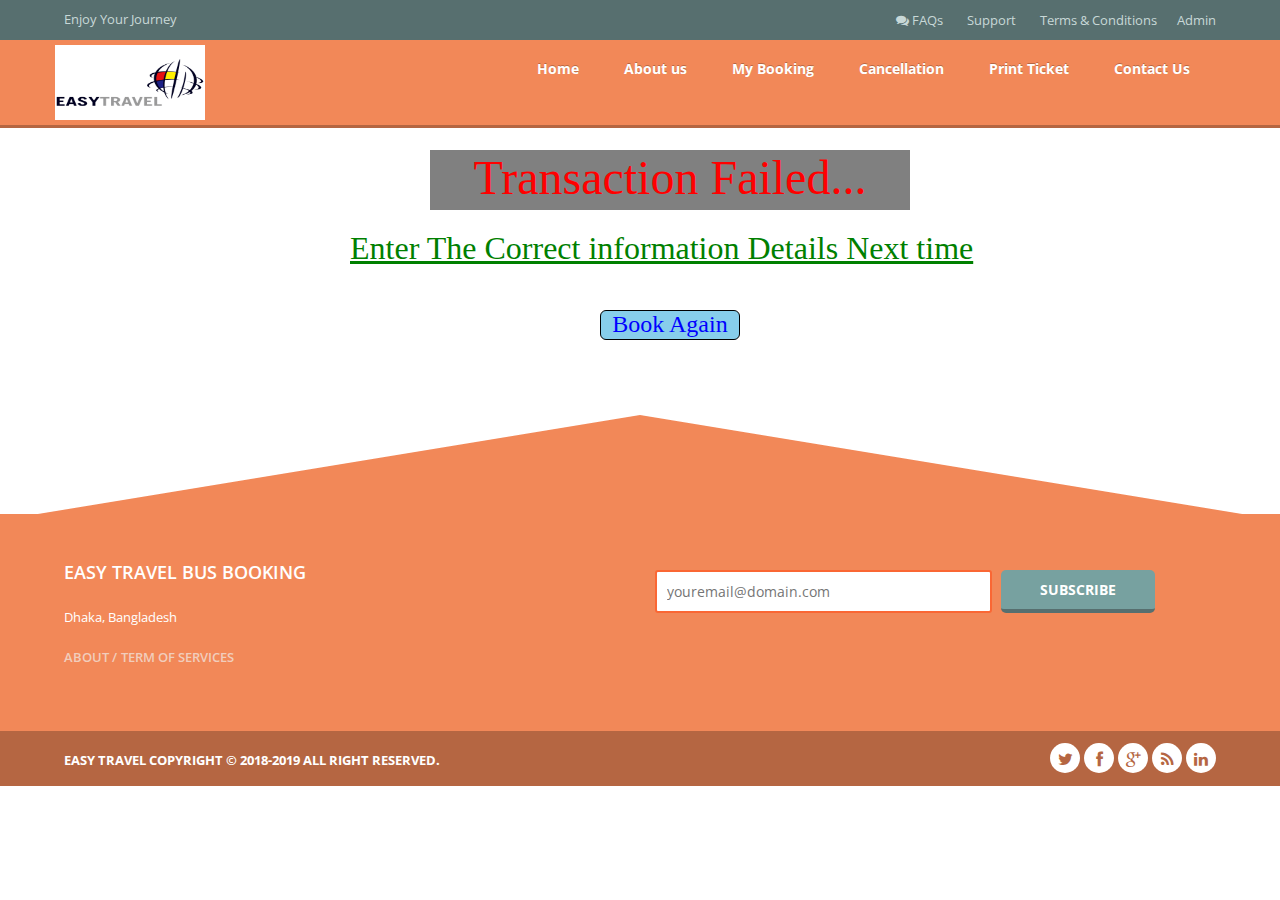
<file: fail.html>
<!DOCTYPE HTML>
<!-- this is fail page for easy travel-->
<html>
<head>
<title>Easy Travel</title>



<meta name="viewport" content="width=device-width, initial-scale=1, maximum-scale=1">
<meta http-equiv="Content-Type" content="text/html; charset=utf-8" />
<link href='http://fonts.googleapis.com/css?family=Open+Sans:400,700,800,600,300' rel='stylesheet' type='text/css'>
<link href="css/bootstrap.css" rel="stylesheet" type="text/css" media="all" />
<link href="css/bootstrap-theme.min.css" rel="stylesheet" type="text/css" media="all" />
<link href="css/style.css" rel="stylesheet" type="text/css" media="all" />
<link href="css/font-awesome.css" rel="stylesheet" type="text/css" media="all" />
<link href="css/carousel.css" rel="stylesheet" type="text/css" media="all" />
<link href="css/owl.carousel.css" rel="stylesheet" type="text/css" media="all" />
<script src="js/jquery-1.10.2.min.js" type="text/javascript"></script>
<script src="js/bootstrap.js" type="text/javascript"></script>
<script src="js/bootstrap.min.js" type="text/javascript"></script>
<script src="js/owl.carousel.js" type="text/javascript"></script>
  <script>
    $(document).ready(function() {

      var owl = $("#owl-demo");

      owl.owlCarousel({

      items :4, //10 items above 1000px browser width
      itemsDesktop : [1000,4], //5 items between 1000px and 901px
      itemsDesktopSmall : [900,3], // 3 items betweem 900px and 601px
      itemsTablet: [600,2], //2 items between 600 and 0;
      itemsMobile : false // itemsMobile disabled - inherit from itemsTablet option
      
      });

      // Custom Navigation Events
      $(".next").click(function(){
        owl.trigger('owl.next');
      })
      $(".prev").click(function(){
        owl.trigger('owl.prev');
      })

    });
    </script>
  <script type="text/javascript">
  // Login Form
	$(function() {
	    var button = $('#loginButton');
	    var box = $('#loginBox');
	    var form = $('#loginForm');
	    button.removeAttr('href');
	    button.mouseup(function(login) {
	        box.toggle();
	        button.toggleClass('active');
	    });
	    form.mouseup(function() { 
	        return false;
	    });
	    $(this).mouseup(function(login) {
	        if(!($(login.target).parent('#loginButton').length > 0)) {
	            button.removeClass('active');
	            box.hide();
	        }
	    });
	});
  </script>
</head>
<body>
   <!-- Start Header -->
       <div class="header">	
   	 	    <div class="header-top">
   	 	      <div class="wrap"> 
   	 	    	 <div class="header-top-left">
   	 	    	 	<p>Enjoy Your Journey</p>
   	 	    	 </div>
   				  <div class="header-top-right">
	    <ul>
				
				            <li><a href ="#"><i class="fa fa-comments"></i>FAQs</a></li>
<li><a href ="#">Support</a></li>
				             <li><a href ="#">Terms & Conditions</a></li><li><a href="#">Admin</a></li>
				         </ul>
				    </div>
			      <div class="clear"></div>
			     </div> 
		      </div>
             <div class="header-logo-nav">
             	  <div class="navbar navbar-inverse navbar-static-top nav-bg" role="navigation">
				      <div class="container">
				        <div class="navbar-header">
				          <button type="button" class="navbar-toggle" data-toggle="collapse" data-target=".navbar-collapse">
				            <span class="sr-only">Toggle navigation</span>
				            <span class="icon-bar"></span>
				            <span class="icon-bar"></span>
				            <span class="icon-bar"></span>
				          </button>
				         <div class="logo"> <a class="navbar-brand" href="index.html"><img src="images/logo1.png" alt="" height="75px" width="150px"/></a></div>
				          <div class="clear"></div>
				        </div>
				        <div class="collapse navbar-collapse">
				          <ul class=" menu nav navbar-nav">
				            <li ><a href="index.html">Home</a></li>
   					 <li ><a href="about.html">About us</a></li>
					<li><a href="mybookings.html">My Booking</a></li>
					 <li><a href="cancellation.html">Cancellation</a></li>
					<li><a href="print.html">Print Ticket</a></li>
				            <li><a href="contact.html">Contact Us</a></li>

				          </ul>
				        </div><!--/.nav-collapse -->
				      </div>
				    </div>
		         <div class="clear"></div>
	        </div>
           </div>
   <!-- End Header -->
   
   <!-- Start Main Content -->




<pub>
<font face="Impact" font size="7" color="red">Transaction Failed...</font>
</pub> 
<sta>
<font face="Kristen ITC" font size="6" color="green"><u>Enter The Correct information Details Next time	</u></font>
</sta>
<pubb>
<a href="book.html"><font face="Microsoft Sans Serif" font size="5" color="blue">Book Again<br></font></a>


</pubb> 

 <style>




pub{

text-align:center;
font-family:Britannic;
background-color:grey;
position:absolute;
	height: 60px;
	width: 480px;
        top:150px;
       left:430px;

}

sta{


position:absolute;

        top:230px;
       left:350px;

}


pubb{

text-align:center;

background-color:skyblue;
border: 1px solid black;
border-radius: 6px;

	height: 30px;
	width: 140px;
position:absolute;
        top:310px;
       left:600px;

}



</style>








<br><br><br>
<br><br><br><br><br><br><br><br><br><br>
   <!-- End Main Content -->
	   
  <!-- Start Footer -->
  <span class="footer-arrow"></span>
       <div class="footer">	  
       	 <div class="wrap">	      
		  <div class="row">
			   <div class="col-lg-6">
			   	<h2>Easy Travel Bus Booking</h2>
			   	<p>Dhaka, Bangladesh</p>
			    <ul class="links">
			    	<li><a href="about.html">About</a> /</li>
			    	<li><a href="#">Term of Services</a> </li>
			    	
			    </ul> 
			   </div>
			    <div class="col-lg-6">
			  
			     <div class="products-list">
			     <ul>
			     	
			     </ul>
			     <ul>	                         
			   
			     </ul>
			     <div class="clear"></div>
			    </div>
			     <div class="subscribe">
			    	<form>
			    		<input type="text" placeholder="youremail@domain.com" />
			    		<input type="submit" value="Subscribe" />
			    	</form>
			    </div>
			   </div>
			  </div>
			 </div>
		   </div>
			 <div class="footer-bottom">
			 	<div class="wrap">
			 	<div class="copy-right">
			 		<p>Easy Travel Copyright &copy; 2018-2019  all right reserved. </p>
			 	</div>
			 	<div class="social-icons">
			 		<ul>
			 			<li><a href="#"><i class="fa fa-twitter"></i></a></li>
			 			<li><a href="#"><i class="fa fa-facebook"></i></a></li>
			 			<li><a href="#"><i class="fa fa-google-plus"></i></a></li>
			 			<li><a href="#"><i class="fa fa-rss"></i></a></li>
			 			<li><a href="#"><i class="fa fa-linkedin"></i></a></li>
			 		</ul>
			 	</div>
			 	<div class="clear"></div>
			 </div>
	       </div>
  <!-- End Footer -->
  </body>
</html>
</file>
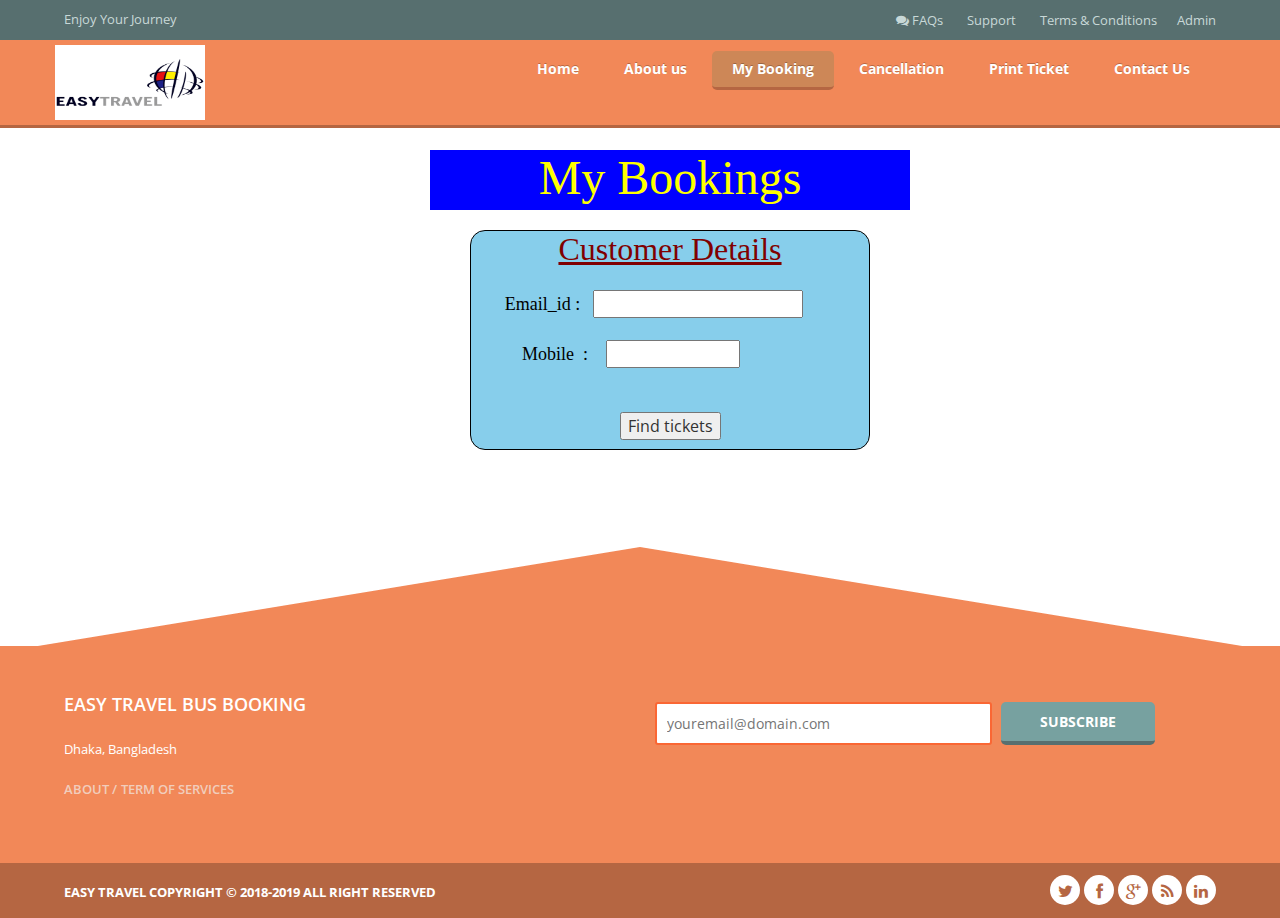
<file: mybookings.html>
<!DOCTYPE HTML>
<!-- this is mybooking page-->
<html>
<head>
<title>Easy Travel</title>
<meta name="viewport" content="width=device-width, initial-scale=1, maximum-scale=1">
<meta http-equiv="Content-Type" content="text/html; charset=utf-8" />
<link href='http://fonts.googleapis.com/css?family=Open+Sans:400,700,800,600,300' rel='stylesheet' type='text/css'>
<link href="css/bootstrap.css" rel="stylesheet" type="text/css" media="all" />
<link href="css/bootstrap-theme.min.css" rel="stylesheet" type="text/css" media="all" />
<link href="css/style.css" rel="stylesheet" type="text/css" media="all" />
<link href="css/font-awesome.css" rel="stylesheet" type="text/css" media="all" />
<link href="css/carousel.css" rel="stylesheet" type="text/css" media="all" />
<link href="css/owl.carousel.css" rel="stylesheet" type="text/css" media="all" />
<script src="js/jquery-1.10.2.min.js" type="text/javascript"></script>
<script src="js/bootstrap.js" type="text/javascript"></script>
<script src="js/bootstrap.min.js" type="text/javascript"></script>
<script src="js/owl.carousel.js" type="text/javascript"></script>
  <script>
    $(document).ready(function() {

      var owl = $("#owl-demo");

      owl.owlCarousel({

      items :4, //10 items above 1000px browser width
      itemsDesktop : [1000,4], //5 items between 1000px and 901px
      itemsDesktopSmall : [900,3], // 3 items betweem 900px and 601px
      itemsTablet: [600,2], //2 items between 600 and 0;
      itemsMobile : false // itemsMobile disabled - inherit from itemsTablet option
      
      });

      // Custom Navigation Events
      $(".next").click(function(){
        owl.trigger('owl.next');
      })
      $(".prev").click(function(){
        owl.trigger('owl.prev');
      })

    });
    </script>
  <script type="text/javascript">
  // Login Form
	$(function() {
	    var button = $('#loginButton');
	    var box = $('#loginBox');
	    var form = $('#loginForm');
	    button.removeAttr('href');
	    button.mouseup(function(login) {
	        box.toggle();
	        button.toggleClass('active');
	    });
	    form.mouseup(function() { 
	        return false;
	    });
	    $(this).mouseup(function(login) {
	        if(!($(login.target).parent('#loginButton').length > 0)) {
	            button.removeClass('active');
	            box.hide();
	        }
	    });
	});
  </script>
</head>
<body>
   <!-- Start Header -->
       <div class="header">	
   	 	    <div class="header-top">
   	 	      <div class="wrap"> 
   	 	    	 <div class="header-top-left">
   	 	    	 	<p>Enjoy Your Journey</p>
   	 	    	 </div>
   				  <div class="header-top-right">
	          <ul>
				
				            <li><a href ="#"><i class="fa fa-comments"></i>FAQs</a></li>
<li><a href ="#">Support</a></li>
				             <li><a href ="#">Terms & Conditions</a></li><li><a href="#">Admin</a></li>
				         </ul>
				    </div>
			      <div class="clear"></div>
			     </div> 
		      </div>
             <div class="header-logo-nav">
             	  <div class="navbar navbar-inverse navbar-static-top nav-bg" role="navigation">
				      <div class="container">
				        <div class="navbar-header">
				          <button type="button" class="navbar-toggle" data-toggle="collapse" data-target=".navbar-collapse">
				            <span class="sr-only">Toggle navigation</span>
				            <span class="icon-bar"></span>
				            <span class="icon-bar"></span>
				            <span class="icon-bar"></span>
				          </button>
				         <div class="logo"> <a class="navbar-brand" href="index.html"><img src="images/logo1.png" alt="" height="75px" width="150px" /></a></div>
				          <div class="clear"></div>
				        </div>
				        <div class="collapse navbar-collapse">
				          <ul class=" menu nav navbar-nav">
				            <li><a href="index.html">Home</a></li>
   					 <li ><a href="about.html">About us</a></li>
					<li class="active"><a href="mybookings.html">My Booking</a></li>
					 <li><a href="cancellation.html">Cancellation</a></li>
					<li><a href="print.html">Print Ticket</a></li>
				            <li><a href="contact.html">Contact Us</a></li>

				          </ul>
				        </div><!--/.nav-collapse -->
				      </div>
				    </div>
		         <div class="clear"></div>
	        </div>
           </div>
   <!-- End Header -->
   
   <!-- Start Main Content -->
	<pub>
<font face="Impact" font size="7" color="yellow">My Bookings</font></a>
</pub>
<form action="bookings.php" method="post">
<center><div class="transbox">
<style>
.transbox{
position:absolute;
top:230px;
left:470px;

border:1px solid black;
background:skyblue;
width:400px;
height:220px;
border-radius:15px;
}

pub{

text-align:center;	

background-color: blue;

position:absolute;
	height: 60px;
	width: 480px;
        top:150px;
       left:430px;
}
</style>

<font face="Impact" font size="6" color="Maroon"><u>Customer Details </u></font><br>

<br><font face="Elephant" font size="4" color="black">Email_id&#160;:&#160;&#160;</font>
<input type= "email" name="email">
&#160;&#160;&#160;&#160;&#160;&#160;&#160;
<br>
<br>
<font face="Elephant" font size="4" color="black">&#160;&#160;&#160;Mobile &#160;:&#160;&#160;&#160;</font>
<input type= "number" name="mob" min="0" max= "9999999999">
&#160;&#160;&#160;&#160;&#160;&#160;&#160;&#160;&#160;&#160;&#160;&#160;&#160;&#160;
&#160;&#160;&#160;&#160;&#160;&#160;&#160;

<br>
<br><br>


<center>
<input type="submit" value="Find tickets"></center>
</p>
</div></center>
</form>
<br><br><br><br><br><br><br><br><br><br>
<br><br><br><br><br><br><br><br><br>
   <!-- End Main Content -->
	   
  <!-- Start Footer -->
  <span class="footer-arrow"></span>
       <div class="footer">	  
       	 <div class="wrap">	      
		  <div class="row">
			   <div class="col-lg-6">
			   	<h2>Easy Travel Bus Booking</h2>
			   	<p>Dhaka, Bangladesh</p>
			    <ul class="links">
			    	<li><a href="about.html">About</a> /</li>
			    	<li><a href="#">Term of Services</a> </li>
			    	
			    </ul> 
			   </div>
			    <div class="col-lg-6">
			  
			     <div class="products-list">
			     <ul>
			     	
			     </ul>
			     <ul>	                         
			   
			     </ul>
			     <div class="clear"></div>
			    </div>
			     <div class="subscribe">
			    	<form>
			    		<input type="text" placeholder="youremail@domain.com" />
			    		<input type="submit" value="Subscribe" />
			    	</form>
			    </div>
			   </div>
			  </div>
			 </div>
		   </div>
			 <div class="footer-bottom">
			 	<div class="wrap">
			 	<div class="copy-right">
			 		<p>Easy Travel Copyright &copy; 2018-2019  all right reserved </p>
			 	</div>
			 	<div class="social-icons">
			 		<ul>
			 			<li><a href="#"><i class="fa fa-twitter"></i></a></li>
			 			<li><a href="#"><i class="fa fa-facebook"></i></a></li>
			 			<li><a href="#"><i class="fa fa-google-plus"></i></a></li>
			 			<li><a href="#"><i class="fa fa-rss"></i></a></li>
			 			<li><a href="#"><i class="fa fa-linkedin"></i></a></li>
			 		</ul>
			 	</div>
			 	<div class="clear"></div>
			 </div>
	       </div>
  <!-- End Footer -->
  </body>
</html>
</file>
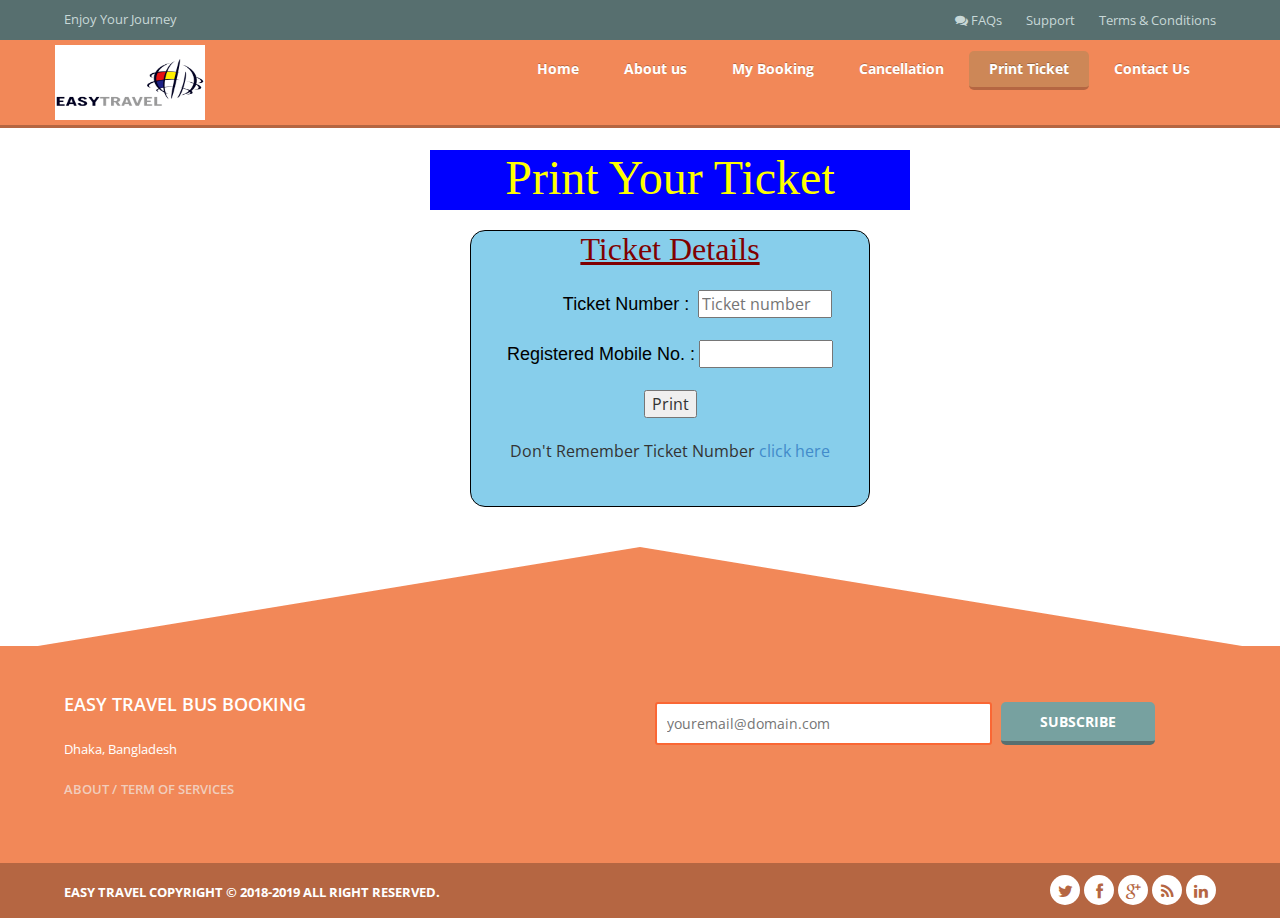
<file: print.html>
<!DOCTYPE HTML>
<!--print page-->
<html>
<head>
<title>Easy Travel</title>
<meta name="viewport" content="width=device-width, initial-scale=1, maximum-scale=1">
<meta http-equiv="Content-Type" content="text/html; charset=utf-8" />
<link href='http://fonts.googleapis.com/css?family=Open+Sans:400,700,800,600,300' rel='stylesheet' type='text/css'>
<link href="css/bootstrap.css" rel="stylesheet" type="text/css" media="all" />
<link href="css/bootstrap-theme.min.css" rel="stylesheet" type="text/css" media="all" />
<link href="css/style.css" rel="stylesheet" type="text/css" media="all" />
<link href="css/font-awesome.css" rel="stylesheet" type="text/css" media="all" />
<link href="css/carousel.css" rel="stylesheet" type="text/css" media="all" />
<link href="css/owl.carousel.css" rel="stylesheet" type="text/css" media="all" />
<script src="js/jquery-1.10.2.min.js" type="text/javascript"></script>
<script src="js/bootstrap.js" type="text/javascript"></script>
<script src="js/bootstrap.min.js" type="text/javascript"></script>
<script src="js/owl.carousel.js" type="text/javascript"></script>
  <script>
    $(document).ready(function() {

      var owl = $("#owl-demo");

      owl.owlCarousel({

      items :4, //10 items above 1000px browser width
      itemsDesktop : [1000,4], //5 items between 1000px and 901px
      itemsDesktopSmall : [900,3], // 3 items betweem 900px and 601px
      itemsTablet: [600,2], //2 items between 600 and 0;
      itemsMobile : false // itemsMobile disabled - inherit from itemsTablet option
      
      });

      // Custom Navigation Events
      $(".next").click(function(){
        owl.trigger('owl.next');
      })
      $(".prev").click(function(){
        owl.trigger('owl.prev');
      })

    });
    </script>
  <script type="text/javascript">
  // Login Form
	$(function() {
	    var button = $('#loginButton');
	    var box = $('#loginBox');
	    var form = $('#loginForm');
	    button.removeAttr('href');
	    button.mouseup(function(login) {
	        box.toggle();
	        button.toggleClass('active');
	    });
	    form.mouseup(function() { 
	        return false;
	    });
	    $(this).mouseup(function(login) {
	        if(!($(login.target).parent('#loginButton').length > 0)) {
	            button.removeClass('active');
	            box.hide();
	        }
	    });
	});
  </script>
</head>
<body>
   <!-- Start Header -->
       <div class="header">	
   	 	    <div class="header-top">
   	 	      <div class="wrap"> 
   	 	    	 <div class="header-top-left">
   	 	    	 	<p>Enjoy Your Journey</p>
   	 	    	 </div>
   				  <div class="header-top-right">
	        <ul>
            <li><a href="#"><i class="fa fa-comments"></i>FAQs</a></li>
<li><a href="#">Support</a></li>
    <li><a href ="#">Terms & Conditions</a></li>
				         </ul>
				    </div>
			      <div class="clear"></div>
			     </div> 
		      </div>
             <div class="header-logo-nav">
             	  <div class="navbar navbar-inverse navbar-static-top nav-bg" role="navigation">
				      <div class="container">
				        <div class="navbar-header">
				          <button type="button" class="navbar-toggle" data-toggle="collapse" data-target=".navbar-collapse">
				            <span class="sr-only">Toggle navigation</span>
				            <span class="icon-bar"></span>
				            <span class="icon-bar"></span>
				            <span class="icon-bar"></span>
				          </button>
				         <div class="logo"> <a class="navbar-brand" href="index.html"><img src="images/logo1.png" alt="" height="75px" width="150px" /></a></div>
				          <div class="clear"></div>
				        </div>
				        <div class="collapse navbar-collapse">
				          <ul class=" menu nav navbar-nav">
				           <li ><a href="index.html">Home</a></li>
   					 <li ><a href="about.html">About us</a></li>
					<li><a href="mybookings.html">My Booking</a></li>
					 <li ><a href="cancellation.html">Cancellation</a></li>
					<li class="active"><a href="print.html">Print Ticket</a></li>
				            <li><a href="contact.html">Contact Us</a></li>
				          </ul>
				        </div><!--/.nav-collapse -->
				      </div>
				    </div>
		         <div class="clear"></div>
	        </div>
           </div>
   <!-- End Header -->
   
   <!-- Start Main Content -->
	 
<pub>
<font face="Impact" font size="7" color="yellow">Print Your Ticket </font></a>
</pub>

<form action="print.php" method="post">
<center><div class="transbox">
<style>
.transbox{
position:absolute;
top:230px;
left:470px;

border:1px solid black;
background:skyblue;
width:400px;
border-radius:15px;
}

pub{

text-align:center;	

background-color: blue;

position:absolute;
	height: 60px;
	width: 480px;
        top:150px;
       left:430px;
}
</style>

<center>
<font face="Trebuchet MS" font size="6" color="Maroon"><u>Ticket Details</u> </font><br>
<center>
<br><font face="Arial" font size="4" color="black">&#160;&#160;&#160;&#160;&#160;&#160;&#160;&#160;&#160;&#160;&#160;Ticket Number&#160;:&#160;</font>
<input type= "number" name="pnr" placeholder="Ticket number"    min="0" max= "9999999999">

</center><center><br>
<font face="Arial" font size="4" color="black">Registered Mobile No.&#160;:</font>
<input type= "number" name="mob" min="0" max= "9999999999">
<br>
<br></center>


<center>
<input type="submit" value="Print"></center>
<br>Don't Remember Ticket Number <a href="printmulti.html">click here</a>

</p>
<br><br>
</div></center>
</form>
<br><br><br><br><br><br><br><br><br><br>
<br><br><br><br><br><br><br><br><br>
   <!-- End Main Content -->
	   
  <!-- Start Footer -->
  <span class="footer-arrow"></span>
       <div class="footer">	  
       	 <div class="wrap">	      
		  <div class="row">
			   <div class="col-lg-6">
			   	<h2>Easy Travel Bus Booking</h2>
			   	<p>Dhaka, Bangladesh</p>
			    <ul class="links">
			    	<li><a href="about.html">About</a> /</li>
			    	<li><a href="tc.html">Term of Services</a> </li>
			    	
			    </ul> 
			   </div>
			    <div class="col-lg-6">
			  
			     <div class="products-list">
			     <ul>
			     	
			     </ul>
			     <ul>	                         
			   
			     </ul>
			     <div class="clear"></div>
			    </div>
			     <div class="subscribe">
			    	<form>
			    		<input type="text" placeholder="youremail@domain.com" />
			    		<input type="submit" value="Subscribe" />
			    	</form>
			    </div>
			   </div>
			  </div>
			 </div>
		   </div>
			 <div class="footer-bottom">
			 	<div class="wrap">
			 	<div class="copy-right">
			 		<p>Easy Travel Copyright &copy; 2018-2019  all right reserved.</p>
			 	</div>
			 	<div class="social-icons">
			 		<ul>
			 			<li><a href="#"><i class="fa fa-twitter"></i></a></li>
			 			<li><a href="#"><i class="fa fa-facebook"></i></a></li>
			 			<li><a href="#"><i class="fa fa-google-plus"></i></a></li>
			 			<li><a href="#"><i class="fa fa-rss"></i></a></li>
			 			<li><a href="#"><i class="fa fa-linkedin"></i></a></li>
			 		</ul>
			 	</div>
			 	<div class="clear"></div>
			 </div>
	       </div>
  <!-- End Footer -->
  </body>
</html>
</file>
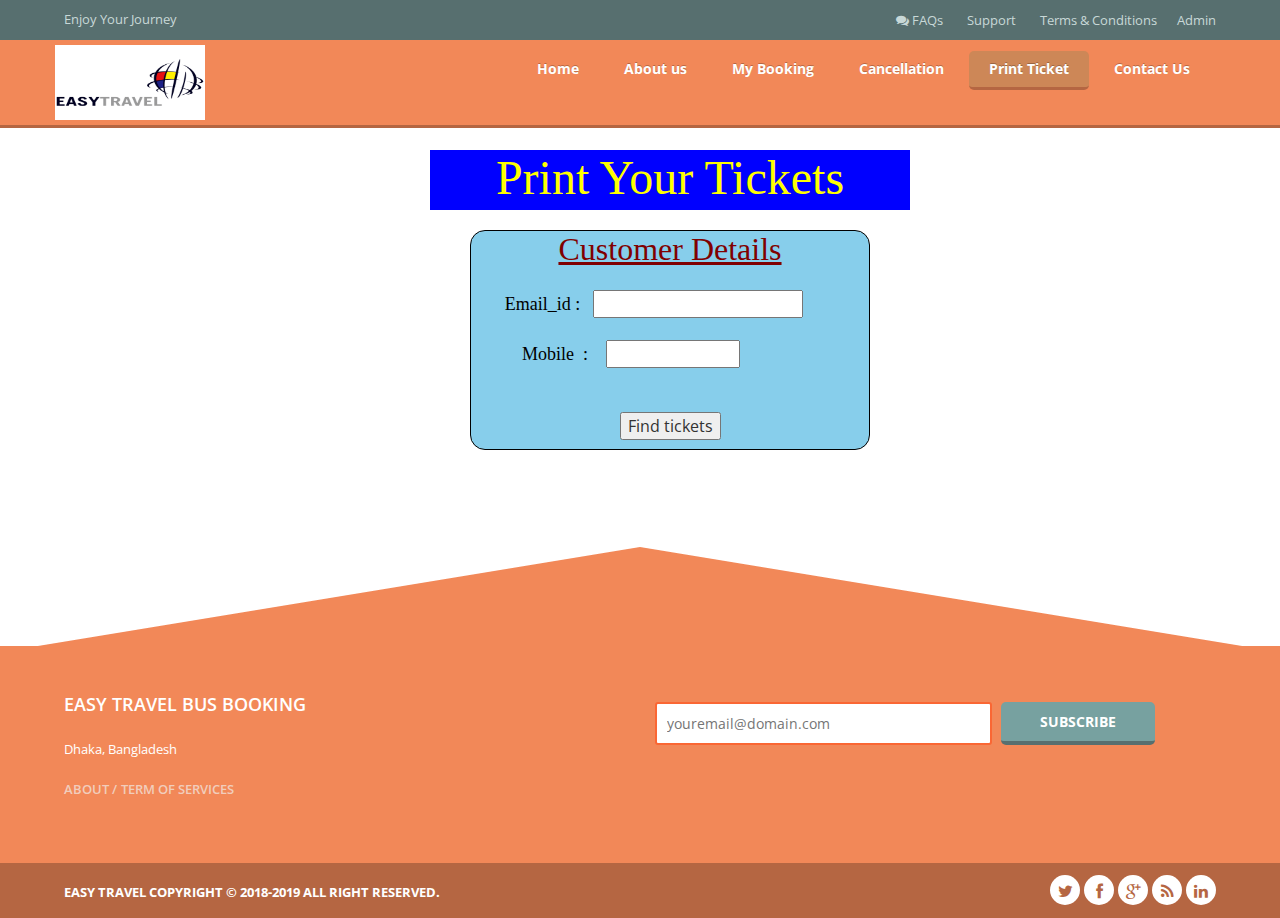
<file: printmulti.html>
<!DOCTYPE HTML>
<!-- this is print multi for easy travel-->
<html>
<head>
<title>Easy Travel</title>
<meta name="viewport" content="width=device-width, initial-scale=1, maximum-scale=1">
<meta http-equiv="Content-Type" content="text/html; charset=utf-8" />
<link href='http://fonts.googleapis.com/css?family=Open+Sans:400,700,800,600,300' rel='stylesheet' type='text/css'>
<link href="css/bootstrap.css" rel="stylesheet" type="text/css" media="all" />
<link href="css/bootstrap-theme.min.css" rel="stylesheet" type="text/css" media="all" />
<link href="css/style.css" rel="stylesheet" type="text/css" media="all" />
<link href="css/font-awesome.css" rel="stylesheet" type="text/css" media="all" />
<link href="css/carousel.css" rel="stylesheet" type="text/css" media="all" />
<link href="css/owl.carousel.css" rel="stylesheet" type="text/css" media="all" />
<script src="js/jquery-1.10.2.min.js" type="text/javascript"></script>
<script src="js/bootstrap.js" type="text/javascript"></script>
<script src="js/bootstrap.min.js" type="text/javascript"></script>
<script src="js/owl.carousel.js" type="text/javascript"></script>
  <script>
    $(document).ready(function() {

      var owl = $("#owl-demo");

      owl.owlCarousel({

      items :4, //10 items above 1000px browser width
      itemsDesktop : [1000,4], //5 items between 1000px and 901px
      itemsDesktopSmall : [900,3], // 3 items betweem 900px and 601px
      itemsTablet: [600,2], //2 items between 600 and 0;
      itemsMobile : false // itemsMobile disabled - inherit from itemsTablet option
      
      });

      // Custom Navigation Events
      $(".next").click(function(){
        owl.trigger('owl.next');
      })
      $(".prev").click(function(){
        owl.trigger('owl.prev');
      })

    });
    </script>
  <script type="text/javascript">
  // Login Form
	$(function() {
	    var button = $('#loginButton');
	    var box = $('#loginBox');
	    var form = $('#loginForm');
	    button.removeAttr('href');
	    button.mouseup(function(login) {
	        box.toggle();
	        button.toggleClass('active');
	    });
	    form.mouseup(function() { 
	        return false;
	    });
	    $(this).mouseup(function(login) {
	        if(!($(login.target).parent('#loginButton').length > 0)) {
	            button.removeClass('active');
	            box.hide();
	        }
	    });
	});
  </script>
</head>
<body>
   <!-- Start Header -->
       <div class="header">	
   	 	    <div class="header-top">
   	 	      <div class="wrap"> 
   	 	    	 <div class="header-top-left">
   	 	    	 	<p>Enjoy Your Journey</p>
   	 	    	 </div>
   				  <div class="header-top-right">
	         <ul>
				
				            <li><a href ="#"><i class="fa fa-comments"></i>FAQs</a></li>
<li><a href ="#">Support</a></li>
				             <li><a href ="#">Terms & Conditions</a></li><li><a href="#">Admin</a></li>
				         </ul>
				    </div>
			      <div class="clear"></div>
			     </div> 
		      </div>
             <div class="header-logo-nav">
             	  <div class="navbar navbar-inverse navbar-static-top nav-bg" role="navigation">
				      <div class="container">
				        <div class="navbar-header">
				          <button type="button" class="navbar-toggle" data-toggle="collapse" data-target=".navbar-collapse">
				            <span class="sr-only">Toggle navigation</span>
				            <span class="icon-bar"></span>
				            <span class="icon-bar"></span>
				            <span class="icon-bar"></span>
				          </button>
				         <div class="logo"> <a class="navbar-brand" href="index.html"><img src="images/logo1.png" alt="" height="75px" width="150px"/></a></div>
				          <div class="clear"></div>
				        </div>
				        <div class="collapse navbar-collapse">
				          <ul class=" menu nav navbar-nav">
				            <li ><a href="index.html">Home</a></li>
   					 <li ><a href="about.html">About us</a></li>
					<li ><a href="mybookings.html">My Booking</a></li>
					 <li><a href="cancellation.html">Cancellation</a></li>
					<li class="active"><a href="print.html">Print Ticket</a></li>
				            <li><a href="contact.html">Contact Us</a></li>

				          </ul>
				        </div><!--/.nav-collapse -->
				      </div>
				    </div>
		         <div class="clear"></div>
	        </div>
           </div>
   <!-- End Header -->
   
   <!-- Start Main Content -->
	<pub>
<font face="Impact" font size="7" color="yellow">Print Your Tickets</font></a>
</pub>
<form action="bookings3.php" method="post">
<center><div class="transbox">
<style>
.transbox{
position:absolute;
top:230px;
left:470px;

border:1px solid black;
background:skyblue;
width:400px;
height:220px;
border-radius:15px;
}

pub{

text-align:center;	

background-color: blue;

position:absolute;
	height: 60px;
	width: 480px;
        top:150px;
       left:430px;
}
</style>

<font face="Impact" font size="6" color="Maroon"><u>Customer Details </u></font><br>

<br><font face="Elephant" font size="4" color="black">Email_id&#160;:&#160;&#160;</font>
<input type= "email" name="email">
&#160;&#160;&#160;&#160;&#160;&#160;&#160;
<br>
<br>
<font face="Elephant" font size="4" color="black">&#160;&#160;&#160;Mobile &#160;:&#160;&#160;&#160;</font>
<input type= "number" name="mob" min="0" max= "9999999999">
&#160;&#160;&#160;&#160;&#160;&#160;&#160;&#160;&#160;&#160;&#160;&#160;&#160;&#160;
&#160;&#160;&#160;&#160;&#160;&#160;&#160;

<br>
<br><br>


<center>
<input type="submit" value="Find tickets"></center>
</p>
</div></center>
</form>
<br><br><br><br><br><br><br><br><br><br>
<br><br><br><br><br><br><br><br><br>
   <!-- End Main Content -->
	   
  <!-- Start Footer -->
  <span class="footer-arrow"></span>
       <div class="footer">	  
       	 <div class="wrap">	      
		  <div class="row">
			   <div class="col-lg-6">
			   	<h2>Easy Travel Bus Booking</h2>
			   	<p>Dhaka, Bangladesh </p>
			    <ul class="links">
			    	<li><a href="about.html">About</a> /</li>
			    	<li><a href="#">Term of Services</a> </li>
			    	
			    </ul> 
			   </div>
			    <div class="col-lg-6">
			  
			     <div class="products-list">
			     <ul>
			     	
			     </ul>
			     <ul>	                         
			   
			     </ul>
			     <div class="clear"></div>
			    </div>
			     <div class="subscribe">
			    	<form>
			    		<input type="text" placeholder="youremail@domain.com" />
			    		<input type="submit" value="Subscribe" />
			    	</form>
			    </div>
			   </div>
			  </div>
			 </div>
		   </div>
			 <div class="footer-bottom">
			 	<div class="wrap">
			 	<div class="copy-right">
			 		<p>Easy Travel Copyright &copy; 2018-2019  all right reserved. </p>
			 	</div>
			 	<div class="social-icons">
			 		<ul>
			 			<li><a href="#"><i class="fa fa-twitter"></i></a></li>
			 			<li><a href="#"><i class="fa fa-facebook"></i></a></li>
			 			<li><a href="#"><i class="fa fa-google-plus"></i></a></li>
			 			<li><a href="#"><i class="fa fa-rss"></i></a></li>
			 			<li><a href="#"><i class="fa fa-linkedin"></i></a></li>
			 		</ul>
			 	</div>
			 	<div class="clear"></div>
			 </div>
	       </div>
  <!-- End Footer -->
  </body>
</html>
</file>
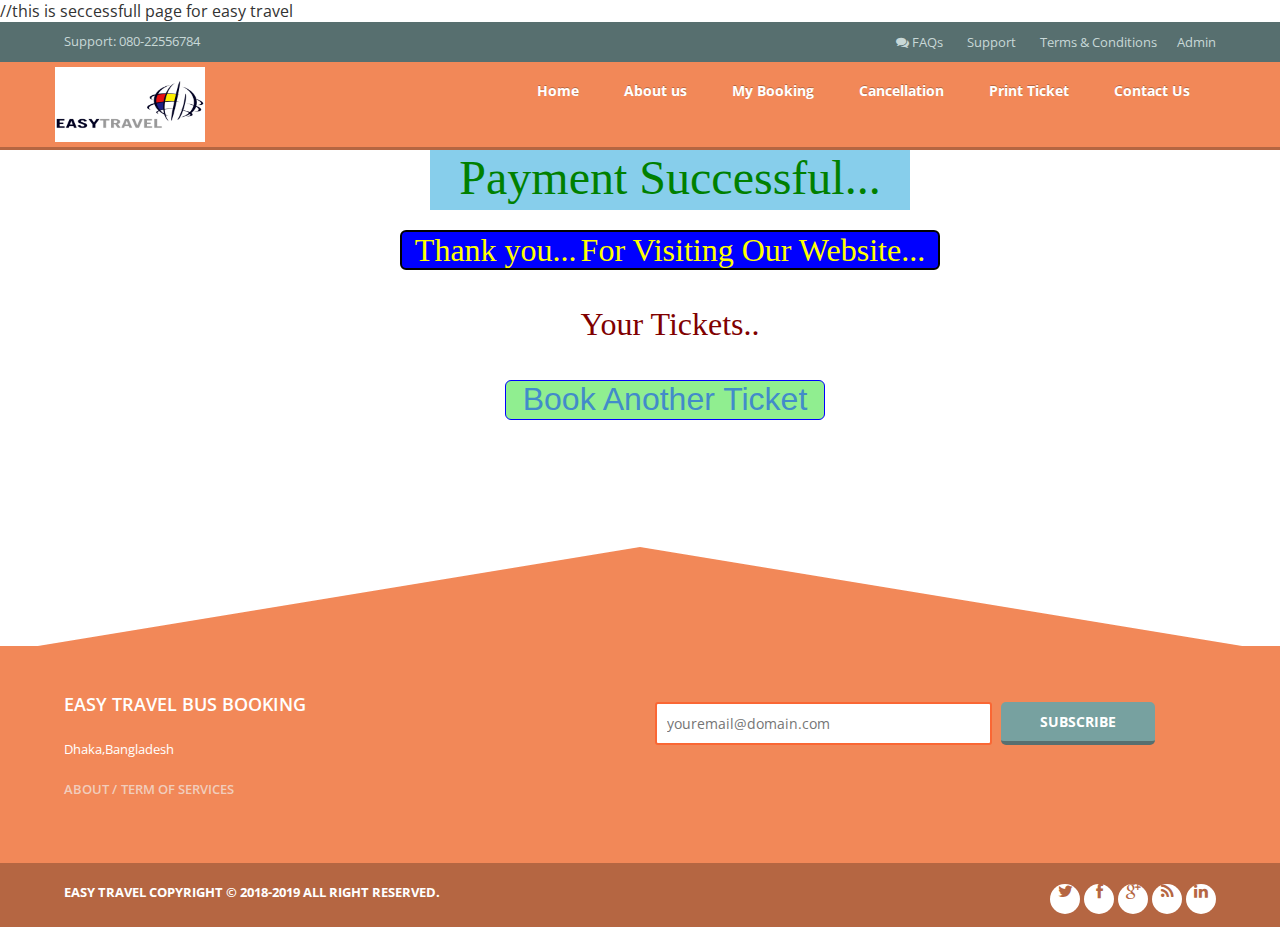
<file: successful.html>
//this is seccessfull page for easy travel
<!DOCTYPE HTML>
<html>
<head>
<title> Thank You </title>


<title>Easy Travel</title>
<meta name="viewport" content="width=device-width, initial-scale=1, maximum-scale=1">
<meta http-equiv="Content-Type" content="text/html; charset=utf-8" />
<link href='http://fonts.googleapis.com/css?family=Open+Sans:400,700,800,600,300' rel='stylesheet' type='text/css'>
<link href="css/bootstrap.css" rel="stylesheet" type="text/css" media="all" />
<link href="css/bootstrap-theme.min.css" rel="stylesheet" type="text/css" media="all" />
<link href="css/style.css" rel="stylesheet" type="text/css" media="all" />
<link href="css/font-awesome.css" rel="stylesheet" type="text/css" media="all" />
<link href="css/carousel.css" rel="stylesheet" type="text/css" media="all" />
<link href="css/owl.carousel.css" rel="stylesheet" type="text/css" media="all" />
<script src="js/jquery-1.10.2.min.js" type="text/javascript"></script>
<script src="js/bootstrap.js" type="text/javascript"></script>
<script src="js/bootstrap.min.js" type="text/javascript"></script>
<script src="js/owl.carousel.js" type="text/javascript"></script>
  <script>
    $(document).ready(function() {

      var owl = $("#owl-demo");

      owl.owlCarousel({

      items :4, //10 items above 1000px browser width
      itemsDesktop : [1000,4], //5 items between 1000px and 901px
      itemsDesktopSmall : [900,3], // 3 items betweem 900px and 601px
      itemsTablet: [600,2], //2 items between 600 and 0;
      itemsMobile : false // itemsMobile disabled - inherit from itemsTablet option
      
      });

      // Custom Navigation Events
      $(".next").click(function(){
        owl.trigger('owl.next');
      })
      $(".prev").click(function(){
        owl.trigger('owl.prev');
      })

    });
    </script>
  <script type="text/javascript">
  // Login Form
	$(function() {
	    var button = $('#loginButton');
	    var box = $('#loginBox');
	    var form = $('#loginForm');
	    button.removeAttr('href');
	    button.mouseup(function(login) {
	        box.toggle();
	        button.toggleClass('active');
	    });
	    form.mouseup(function() { 
	        return false;
	    });
	    $(this).mouseup(function(login) {
	        if(!($(login.target).parent('#loginButton').length > 0)) {
	            button.removeClass('active');
	            box.hide();
	        }
	    });
	});
  </script>
</head>
<body>
   <!-- Start Header -->
       <div class="header">	
   	 	    <div class="header-top">
   	 	      <div class="wrap"> 
   	 	    	 <div class="header-top-left">
   	 	    	 	<p>Support: 080-22556784</p>
   	 	    	 </div>
   				  <div class="header-top-right">
	        <ul>
				
				            <li><a href ="#"><i class="fa fa-comments"></i>FAQs</a></li>
<li><a href ="#">Support</a></li>
				             <li><a href ="#">Terms & Conditions</a></li><li><a href="#">Admin</a></li>
				         </ul>
				    </div>
			      <div class="clear"></div>
			     </div> 
		      </div>
             <div class="header-logo-nav">
             	  <div class="navbar navbar-inverse navbar-static-top nav-bg" role="navigation">
				      <div class="container">
				        <div class="navbar-header">
				          <button type="button" class="navbar-toggle" data-toggle="collapse" data-target=".navbar-collapse">
				            <span class="sr-only">Toggle navigation</span>
				            <span class="icon-bar"></span>
				            <span class="icon-bar"></span>
				            <span class="icon-bar"></span>
				          </button>
				         <div class="logo"> <a class="navbar-brand" href="index.html"><img src="images/logo1.png" alt="" height="75px" width="150px"/></a></div>
				          <div class="clear"></div>
				        </div>
				        <div class="collapse navbar-collapse">
				          <ul class=" menu nav navbar-nav">
				            <li><a href="index.html">Home</a></li>
   					 <li ><a href="about.html">About us</a></li>
					<li><a href="mybookings.html">My Booking</a></li>
					 <li><a href="cancellation.html">Cancellation</a></li>
					<li><a href="print.html">Print Ticket</a></li>
				            <li><a href="contact.html">Contact Us</a></li>

				          </ul>
				        </div><!--/.nav-collapse -->
				      </div>
				    </div>
		         <div class="clear"></div>
	        </div>
           </div>
   <!-- End Header -->
   
   <!-- Start Main Content -->




<pub>
<font face="Impact" font size="7" color="green">Payment Successful...</font>
</pub> 
	
<pubb>
<font face="Gunplay" font size="6" color="yellow">Thank you...</font>

<font face="Gunplay" font size="6" color="yellow">For Visiting Our Website...<br><br></font>
<font face="Gunplay" font size="6" color="maroon">Your Tickets..</font>

</pubb> 







<bk>
<a href="book.html"><font face="Arial" font size="6" >Book Another Ticket<br></font></a>
 </bk>



<style>
pub{

text-align:center;




font-family:Britannic;
background-color:skyblue;
position:absolute;
	height: 60px;
	width: 480px;
        top:150px;
       left:430px;

}



pubb{
border: 2px solid black;
border-radius: 6px;
text-align:center;

background-color:blue;


	height: 40px;
	width: 540px;
position:absolute;
        top:230px;
       left:400px;

}

bk
{
border: 1px solid blue;
border-radius: 6px;
text-align:center;

background-color:lightgreen;
height: 40px;
width: 320px;
position:absolute;
        top:380px;
       left:505px;

}


</style>








<br><br><br><br><br><br><br><br>
<br><br><br><br><br><br><br><br><br><br>
   <!-- End Main Content -->
	   
  <!-- Start Footer -->
  <span class="footer-arrow"></span>
       <div class="footer">	  
       	 <div class="wrap">	      
		  <div class="row">
			   <div class="col-lg-6">
			   	<h2>Easy Travel Bus Booking</h2>
			   	<p>Dhaka,Bangladesh  </p>
			    <ul class="links">
			    	<li><a href="about.html">About</a> /</li>
			    	<li><a href="#">Term of Services</a> </li>
			    	
			    </ul> 
			   </div>
			    <div class="col-lg-6">
			  
			     <div class="products-list">
			     <ul>
			     	
			     </ul>
			     <ul>	                         
			   
			     </ul>
			     <div class="clear"></div>
			    </div>
			     <div class="subscribe">
			    	<form>
			    		<input type="text" placeholder="youremail@domain.com" />
			    		<input type="submit" value="Subscribe" />
			    	</form>
			    </div>
			   </div>
			  </div>
			 </div>
		   </div>
			 <div class="footer-bottom">
			 	<div class="wrap">
			 	<div class="copy-right">
			 		<p>Easy Travel Copyright &copy; 2018-2019  all right reserved. </p>
			 	</div>
			 	<div class="social-icons">
			 		<ul>
			 			<li><a href="#"><i class="fa fa-twitter"></i></a></li>
			 			<li><a href="#"><i class="fa fa-facebook"></i></a></li>
			 			<li><a href="#"><i class="fa fa-google-plus"></i></a></li>
			 			<li><a href="#"><i class="fa fa-rss"></i></a></li>
			 			<li><a href="#"><i class="fa fa-linkedin"></i></a></li>
			 		</ul>
			 	</div>
			 	<div class="clear"></div>
			 </div>
	       </div>
  <!-- End Footer -->
  </body>
</html>
</file>
<file: css/carousel.css>
/* GLOBAL STYLES
-------------------------------------------------- */
/* CUSTOMIZE THE NAVBAR
-------------------------------------------------- */

/* Special class on .container surrounding .navbar, used for positioning it into place. */
.navbar-wrapper {
  position: absolute;
  top: 0;
  right: 0;
  left: 0;
  z-index: 20;
}

/* Flip around the padding for proper display in narrow viewports */
.navbar-wrapper .container {
  padding-right: 0;
  padding-left: 0;
}
.navbar-wrapper .navbar {
  padding-right: 15px;
  padding-left: 15px;
}


/* CUSTOMIZE THE CAROUSEL
-------------------------------------------------- */
/* Since positioning the image, we need to help out the caption */
.carousel-caption {
  z-index: 10;
}

/* Declare heights because of positioning of img element */
.carousel-inner > .item > img {
  position: absolute;
  top: 0;
  left: 0;
  min-width: 100%;
  height: 500px;
}



/* MARKETING CONTENT
-------------------------------------------------- */

/* Pad the edges of the mobile views a bit */
.marketing {
  padding-right: 15px;
  padding-left: 15px;
}

/* Center align the text within the three columns below the carousel */
.marketing .col-lg-4 {
  margin-bottom: 20px;
  text-align: center;
}
.marketing h2 {
  font-weight: normal;
}
.marketing .col-lg-4 p {
  margin-right: 10px;
  margin-left: 10px;
}


/* Featurettes
------------------------- */

.featurette-divider {
  margin: 80px 0; /* Space out the Bootstrap <hr> more */
}

/* Thin out the marketing headings */
.featurette-heading {
  font-weight: 300;
  line-height: 1;
  letter-spacing: -1px;
}



/* RESPONSIVE CSS
-------------------------------------------------- */

@media (min-width: 768px) {

  /* Remove the edge padding needed for mobile */
  .marketing {
    padding-right: 0;
    padding-left: 0;
  }

  /* Navbar positioning foo */
  .navbar-wrapper {
    margin-top: 20px;
  }
  .navbar-wrapper .container {
    padding-right: 15px;
    padding-left:  15px;
  }
  .navbar-wrapper .navbar {
    padding-right: 0;
    padding-left:  0;
  }

  /* The navbar becomes detached from the top, so we round the corners */
  .navbar-wrapper .navbar {
    border-radius: 4px;
  }

  /* Bump up size of carousel content */
  .carousel-caption p {
    margin-bottom: 20px;
    font-size: 21px;
    line-height: 1.4;
  }

  .featurette-heading {
    font-size: 50px;
  }
}

@media (min-width: 992px) {
  .featurette-heading {
    margin-top: 120px;
  }
}
</file>
<file: css/style.css>
/* A Design rabby
here is css part 

 */

/* reset */
html,body,div,span,applet,object,iframe,h1,h2,h3,h4,h5,h6,p,blockquote,pre,a,abbr,acronym,address,big,cite,code,del,dfn,em,img,ins,kbd,q,s,samp,small,strike,strong,sub,sup,tt,var,b,u,i,dl,dt,dd,ol,nav ul,nav li,fieldset,form,label,legend,table,caption,tbody,tfoot,thead,tr,th,td,article,aside,canvas,details,embed,figure,figcaption,footer,header,hgroup,menu,nav,output,ruby,section,summary,time,mark,audio,video{margin:0;padding:0;border:0;font-size:100%;font:inherit;vertical-align:baseline;}
article, aside, details, figcaption, figure,footer, header, hgroup, menu, nav, section {display: block;}
ol,ul{list-style:none;margin:0;padding:0;}
blockquote,q{quotes:none;}
blockquote:before,blockquote:after,q:before,q:after{content:'';content:none;}
table{border-collapse:collapse;border-spacing:0;}
/* start editing from here */
a{text-decoration:none;}
.txt-rt{text-align:right;}/* text align right */
.txt-lt{text-align:left;}/* text align left */
.txt-center{text-align:center;}/* text align center */
.float-rt{float:right;}/* float right */
.float-lt{float:left;}/* float left */
.clear{clear:both;}/* clear float */
.pos-relative{position:relative;}/* Position Relative */
.pos-absolute{position:absolute;}/* Position Absolute */
.vertical-base{	vertical-align:baseline;}/* vertical align baseline */
.vertical-top{	vertical-align:top;}/* vertical align top */
.underline{	padding-bottom:5px;	border-bottom: 1px solid #eee; margin:0 0 20px 0;}/* Add 5px bottom padding and a underline */
nav.vertical ul li{	display:block;}/* vertical menu */
nav.horizontal ul li{	display: inline-block;}/* horizontal menu */
img{max-width:100%;}
/*end reset*/
body{
	font-family: 'Open Sans', sans-serif;
	background:#fff;
}
.wrap{
	width:80%;
	margin:0 auto;
	-moz-transition:all .2s linear;
	-webkit-transition:all .2s linear; 
	-o-transition:all .2s linear; 
	-ms-transition:all .2s linear;
}
.header-top{
	background:#576f6f;
	padding:8px 0 10px 0;
}
.header-top-left{
	float:left;
}
.header-top-left p{
	font-size:13px;
	color:#c8d8d7;
	padding-top:2px;
}
.header-top-right{
	float:right;
}
.header-top-right li:first-child{
	margin-left:0;
}
.header-top-right li{
	display:inline-block;
	margin-left:20px;
}
.header-top-right li a i{
	margin-right:3px;
}
.header-top-right li a{
	display:block;
	font-size:13px;
	color:#c8d8d7;
	-webkit-transition:all .3s;
       -moz-transition:all .3s;
	     -o-transition:all .3s;
	    -ms-transition:all .3s;
	        transition:all .3s;
}
.header-top-right li a:hover{
	color:#FFF;
	text-decoration:none;
}
/********** Login *************/
#loginContainer {
    position:relative;
}
#loginContainer a span{
  display:block;
}
/* Login Button */
#loginButton { 
    display:inline-block;  
    position:relative;
    z-index:30;
    cursor:pointer;
}
/* Login Box */
#loginBox {
    position:absolute;
    top:50px;
    right:-25px;
    display:none;
    z-index:9999;
     width:330px; 
    margin-top: 0px;
	background:#f1f1f1;
	border-bottom:4px solid #e0e0e0;
	border-radius:5px;
	-webkit-border-radius:5px;
	-moz-border-radius:5px;
	-o-border-radius:5px;
}
#loginForm:after {
	content: '';
	position: absolute;
	right: 40px;
	top: -10px;
	border-left:10px solid rgba(0, 0, 0, 0);
	border-right:10px solid rgba(0, 0, 0, 0);
	border-bottom:10px solid #576f6f;
}
#loginForm{
	padding:8%;
}
/* Login Form */
.login-form h3{
	font-size:15px;
	color:#FFF;
	font-weight:bold;
	padding:15px;
	text-align:center;
	background:#576f6f;
	border-radius:5px 5px 0px 0px;
	-webkit-border-radius:5px 5px 0px 0px;
	-moz-border-radius:5px 5px 0px 0px;
	-o-border-radius:5px 5px 0px 0px;
}
.login-form span:first-child{
	margin-top:0;
}
.login-form span{
	background:#FFF;
	margin:15px 0;
    border-radius:5px;
    -webkit-border-radius:5px;
    -moz-border-radius:5px;
    -o-border-radius:5px;
    display:block;
    outline:none;
 }
 .login-form span i{
  background:#576f6f;
  padding:12px 8px 13px;
  border-radius:5px 0px 0px 5px;  	
  -webkit-border-radius:5px 0px 0px 5px;
  -moz-border-radius:5px 0px 0px 5px;
  -o-border-radius:5px 0px 0px 5px;
}
.login-form span i img{
	vertical-align:middle;
}
.login-form input[type="text"],.login-form input[type="password"]{
	padding:14px 10px;
    color:#c8d8d7;
    font-size:14px;
    font-weight:700;
    background:none;   
    outline:none;
    border:none;
    margin:0px auto;
    width:80%;  
    -webkit-apperance:none;
    font-family:'Open Sans', sans-serif;
    margin-left:5px;
}
.login-form input[type="password"]{
  letter-spacing:2px;	
}
 .login-form input[type="submit"] {
 	display:block;
	font-size:18px;
	font-weight:600;
	color:#FFF;
	text-transform:uppercase;
	padding:12px 0px;
	width:100%;
	background:#f28858;
	border-radius:5px;
	-webkit-border-radius:5px;
	-moz-border-radius:5px;
	-o-border-radius:5px;
	border:none;
	border-bottom:4px solid #b56642;
	transition: all 0.3s ease-out;
	-webkit-transition: all 0.3s ease-out;
	-moz-transition: all 0.3s ease-out;
	-o-transition: all 0.3s ease-out;
	-webkit-apperance:none;
	font-family:'Open Sans', sans-serif;
	outline:none;
}
.login-form input[type="submit"]:hover{
     background:#EC7945;
	border-bottom:4px solid #D1612E;
}
.login-form input[type="submit"]:active{
	position:relative;
	bottom:-2px;
}
.logo img{
	display:block;
}
.navbar-brand{
	height:inherit;
	padding:5px 0;
	line-height:inherit;
}
.menu{
	float:right;
	padding:11px 0;
}
.nav-bg{
	background:#f28858;
	border-bottom:3px solid #b56642;
	margin-bottom:0;
}
.menu li:first-child{
	margin-left:0;
}
.menu li{
	margin-left:5px;
}
.menu > li > a{
	font-size:14px;
	color:#FFF;
	font-weight:700;
	display:block;
	padding:8px 20px;
	border-radius:5px;
	-webkit-border-radius:5px;
	-moz-border-radius:5px;
	-o-border-radius:5px;
}
.navbar-inverse .navbar-nav > li > a{
	color:#FFF;
}
.navbar-inverse .navbar-nav > li > a:hover, .navbar-inverse .navbar-nav > li > a:focus,.navbar-inverse .navbar-nav>.active>a{
	background:#cd8757;
	border-bottom:3px solid #b56642;
	box-shadow:none;
	-webkit-box-shadow:none;
	-moz-box-shadow:none;
	-o-box-shadow:none;
}
.navbar-inverse .navbar-nav > .active > a, .navbar-inverse .navbar-nav > .active > a:hover, .navbar-inverse .navbar-nav > .active > a:focus{
	background-color:#cd8757;
}
.menu li a:hover{
	background:#cd8757;
	border-bottom:3px solid #b56642;
}
.navbar-toggle{
	margin-top:16px;
	border:none;
}
.header-banner{
	position:relative;
	background:#c8d8d7;;
}
.big-arrow{
	background: url("../images/big-arrow.png") no-repeat center bottom;
	display:block;
	padding:50px 0;
	margin-top:-1px;
}
.carousel-control{
	width:inherit;
	top:46%;
	opacity:1;
	display:inline-table;
	text-shadow:none;
}
.left-arrow span,.right-arrow span{
	padding:5px 10px 5px 10px;
	background: #222;
	font-size: 40px;
	background:#f28858;
	border-bottom:4px solid #b56642;
	transition: all 0.3s ease-out;
	-webkit-transition: all 0.3s ease-out;
	-moz-transition: all 0.3s ease-out;
	-o-transition: all 0.3s ease-out;
}
.left-arrow span,.right-arrow span:hover{
	text-decoration:none;
	background:#EC7945;
	border-bottom:4px solid #D1612E;
}
.left-arrow span{
	border-radius:0px 8px 8px 0px;
	-webkit-border-radius:0px 8px 8px 0px;
	-moz-border-radius:0px 8px 8px 0px;
	-o-border-radius:0px 8px 8px 0px;
}
.right-arrow span{
	border-radius:8px 0 0 8px;
	-webkit-border-radius:8px 0 0 8px;
	-moz-border-radius:8px 0 0 8px;
	-o-border-radius:8px 0 0 8px;
}
.left-arrow span:active,.right-arrow span:active{
	position:relative;
	bottom:-2px;
}
.carousel{
	padding:5% 0;
	height:inherit;
	margin-bottom:0;
}
.banner-img{
	text-align:right;
}
.banner-desc h2{
	color:#FFF;
	font-size:25px;
	font-weight:700;
	text-transform:uppercase;
	padding:15px;
	background:#8c9796;
	margin-bottom:30px;
	display:inline-block;
	border-radius:2px;
	-webkit-border-radius:2px;
	-moz-border-radius:2px;
	-o-border-radius:2px;
	border-bottom:4px solid #b6bfb6;
}
.banner-desc li{
  display:block;	
}
.banner-desc li span i{ 
  	margin-right:5px;
}
.banner-desc li span{
	font-size:15px;
	color:#FFF;
	font-weight:bold;
	text-transform:uppercase;
	padding:10px;
	background:#8c9796;
	margin-top:10px;
	display:inline-block;
	border-radius:1px;
	-webkit-border-radius:1px;
	-moz-border-radius:1px;
	-o-border-radius:1px;
	border-right:3px solid #b6bfb6;
	box-shadow:0px 5px 10px #b6bfb6;
	-webkit-box-shadow:0px 5px 10px #b6bfb6;
	-moz-box-shadow:0px 5px 10px #b6bfb6;
	-o-box-shadow:0px 5px 10px #b6bfb6;
}
.see-features a{
	display:inline-block;
	font-size:20px;
	font-weight:600;
	color:#FFF;
	text-transform:uppercase;
	padding:15px 30px;
	background:#f28858;
	border-radius:5px;
	-webkit-border-radius:5px;
	-moz-border-radius:5px;
	-o-border-radius:5px;
	margin-top:20px;
	border-bottom:4px solid #b56642;
	transition: all 0.3s ease-out;
	-webkit-transition: all 0.3s ease-out;
	-moz-transition: all 0.3s ease-out;
	-o-transition: all 0.3s ease-out;
}
.see-features a:hover{
	text-decoration:none;
	background:#EC7945;
	border-bottom:4px solid #D1612E;
}
.see-features a:active{
	position:relative;
	bottom:-2px;
}
.features{
	margin-top:2em;
	text-align:center;
}
.main h2{
	font-size:22px;
	color:#f28858;
	font-weight:700;
	text-transform:uppercase;
	margin:20px 0;
}
.features h2{
	font-size:22px;
	color:#f28858;
	font-weight:700;
	text-transform:uppercase;
	margin:15px 0;
}
.features p{
	color:#687170;
	font-size:15px;
	line-height:1.6em;
	padding:5px 0;
	width:85%;
	margin:0 auto;
}
.features a.read-more,.support a.read-more{
	display:inline-block;
	color:#FFF;
	font-size:16px;
	font-weight:600;
	padding:12px 35px;
	background:#77a1a0;
	border-bottom:4px solid #576f6f;
	border-radius:5px;
	-webkit-border-radius:5px;
	-moz-border-radius:5px;
	-o-border-radius:5px;
	text-decoration:none;
	text-transform:uppercase;
	transition: all 0.3s ease-out;
	-webkit-transition: all 0.3s ease-out;
	-moz-transition: all 0.3s ease-out;
	-o-transition: all 0.3s ease-out;
	margin-top:10px;
}
.features a.read-more:hover{
	background:#629796;
	border-bottom:4px solid #406B6A;
}
.features a.read-more:active,.support a.read-more:active{
	position:relative;
	bottom:-2px;
}
.support a.read-more{
	background:#f28858;
	border-bottom:4px solid #b56642; 
	padding:8px 35px;
	font-size:16px;
	margin-top:12px;
}
.support a.read-more:hover{
	background:#EC7945;
	border-bottom:4px solid #D1612E;
}
.support{
	background:#f5f5f5;
	padding:15px 10px;
	margin:8% 0;
	border-radius:5px;
	-webkit-border-radius:5px;
	-moz-border-radius:5px;
	-moz-border-radius:5px;
}
.support h2{
	font-size:30px;
	color:#7f8c8c;
	font-weight:700;
	text-transform:capitalize;
	margin:0;
}
.support p{
	color:#687170;
	font-size:15px;
	line-height:1.6em;
	padding:5px 0;
}
.list-performance ul{
	margin-left:10px;
}
.list-performance li{
	display:block;
	font-size:15px;
	color:#687170;
	margin:10px 0;
}
.list-performance li i{
	margin-right:5px;
	color:#77a1a0;
	font-size:13px;
}
.progress {
	height:30px;
	margin-top: 0;
	margin-bottom: 0;
	overflow: hidden;
	background:#f5f5f5;
	z-index: 1;
	cursor: pointer;
	border-radius:0;
	box-shadow:none;
	-webkit-box-shadow:none;
	-moz-box-shadow:none;
}
 .progress .bar {
		z-index: 2;
		height:30px; 
		text-align: center;
		float:left;
		-webkit-box-sizing: content-box;
		-moz-box-sizing: content-box;
		-ms-box-sizing: content-box;
		box-sizing: content-box;
		-webkit-transition: width 0.6s ease;
		  -moz-transition: width 0.6s ease;
		  -o-transition: width 0.6s ease;
		  transition: width 0.6s ease;
}
.bar {
   background-color:#c8d8d7;
}
.list-performance ul.progress-bars{
	margin-left:0;
}
.list-performance ul.progress-bars li{
	margin:15px 0;
}
.clients {
	margin-top:5%;
}
.clients h2{
	text-align:center;
	color:#c8d8d7;
	background:#FFF;
	padding:20px 0 30px 0;
	margin:0;
	border-radius:0px 0px 50px 50px;
	-webkit-border-radius:0px 0px 50px 50px;
	-moz-border-radius:0px 0px 50px 50px;
	-o-border-radius:0px 0px 50px 50px;
}
.testimonials{
	background:#f28858;
	padding:1.5% 0;
}
.testimonials h3{
	font-size:16px;
	color:#FFF;
	font-weight:600;
	text-transform:uppercase;
	margin:15px 0;
}
.testimonials p{
	color:#f3ddd4;
	font-size:13px;
	font-style:italic;
	line-height:1.8em;
	width:80%;
	margin:0 auto;
}
.testimonials-news{
	background:#f28858;
}
.news{
	padding:5% 0;
	background:#FFF;
	border-radius:50px 50px 0px 0px;
	-webkit-border-radius:50px 50px 0px 0px;
	-moz-border-radius:50px 50px 0px 0px;
	-o-border-radius:50px 50px 0px 0px;
}
.news-grid{
	background:#FFF;
	border:1px solid #f2f2f2;
	width:32%;
	padding:0;
	text-align:center;
	border-bottom:4px solid #e0e0e0;
	border-radius:10px;
	-webkit-border-radius:10px;
	-o-border-radius:10px;
	-moz-border-radius:10px;
	float:left;
}
.news-grid img{
	max-width:100%;
	display:block;
	width:100%;
	border-radius:10px 10px 0px 0px;
	-webkit-border-radius:10px 10px 0px 0px;
	-moz-border-radius:10px 10px 0px 0px;
	-o-border-radius:10px 10px 0px 0px;
}
.news-grid-middle{
 margin:0 2%;	
}
.news-grid h2{
	margin:25px 0 10px 0;
	font-size:20px;
}
.news-grid p{
	font-size:13px;
	color:#7f8c8c;
	line-height:1.6em;
}
.news-grid a.read-more{
	font-size:12px;
	color:#77a1a0;
	font-style:italic;
	margin:15px 0;
	display:inline-block;
	text-transform:lowercase;
	font-weight:600;
}
.news-desc-bottom p{
	color:#9a9a9a;
	font-size:11px;
	font-style:italic;
}
.news-desc-bottom p.left{
	float:left;
}
.news-desc-bottom p.right{
	float:right;
}
.news-desc{
	padding:5%;
	position:relative;
}
.news-desc-bottom{
	border-top:1px solid #f2f2f2;
	padding-top:15px;
}
.image-icon{
	position:absolute;
	left:43%;
	top:-12px;
}
.image-icon span{
	padding:15px;
	background:#77a1a0;
	border-radius:2em;
	-webkit-border-radius:2em;
	-moz-border-radius:2em;
	-o-border-radius:2em;
}
.image-icon span i{
	vertical-align:middle;
	color:#FFF;
	font-size:23px;
}
.footer{
	background:#f28858;
	padding:2% 0 5% 0;
	position:relative;
}
.footer-arrow{
	background: url("../images/footer-arrow.png") no-repeat center bottom;
	display:block;
	padding:50px 0;
}
.footer h2{
	font-size:18px;
	color: #FFF;
	font-weight:600;
	text-transform: uppercase;
	margin: 20px 0;
}
.footer p{
	font-size:13px;
	color:#FFF;
	line-height:2em;
	width:70%;
}
.links{
	margin-top:15px;
}
.links li{
	display:inline-block;
	color:#f1cdbc;
	font-size:13px;
	text-transform:uppercase;
	font-weight:600;
}
.links li a{
	color:#f1cdbc;
	transition: all 0.3s ease-out;
	-webkit-transition: all 0.3s ease-out;
	-moz-transition: all 0.3s ease-out;
	-o-transition: all 0.3s ease-out;
}
.links li a:hover{
	color:#FFF;
}
.products-list ul{
	float:left;
	width:50%;
}
.products-list li:first-child a{
	margin-top:0;
}
.products-list li a{
	display:block;
	font-size:14px;
	color:#f1cdbc;
	text-transform:uppercase;
	font-weight:700;
	margin-top:10px;
	text-decoration:none;
}
.products-list li a:hover{
	color:#FFF;
}
.products-list li a i{
	color:#c8d8d7;
}
.subscribe{
	margin-top:30px;
}
.subscribe input[type="text"]{
	padding:10px;
	font-size:14px;
	color:#222;
	border:2px solid #fa6734;
	width:60%;
	display:inline-block;
	border-radius:3px;
	-webkit-border-radius:3px;
	-moz-border-radius:3px;
	-o-border-radius:3px;
	margin-right:5px;
	outline:none;
}
.subscribe input[type="submit"]{
	font-size:14px;
	color:#FFF;
	text-transform:uppercase;
	font-weight:bold;
	background: #77a1a0;
	padding:10px 7%;
	border: none;
	outline:none;
	border-bottom: 4px solid #576f6f;
	border-radius:5px;
	-webkit-border-radius:5px;
	-moz-border-radius:5px;
	-o-border-radius:5px;
	transition: all 0.3s ease-out;
	-webkit-transition: all 0.3s ease-out;
	-moz-transition: all 0.3s ease-out;
	-o-transition: all 0.3s ease-out;
	vertical-align:bottom;
}
.subscribe input[type="submit"]:hover{
	 background:#598F8E;
   	  border-bottom:4px solid #3B6969;
}
.subscribe input[type="submit"]:active{
	position:relative;
	bottom:-2px;
}
.footer-bottom{
	background:#b56642;
	padding:1% 0;
}
.copy-right{
	float:left;
}
.copy-right p{
	font-size:13px;
	color:#FFF;
	font-weight:bold;
	text-transform:uppercase;
	padding-top:8px;
}
.copy-right p a{
	color:#f1cdbc;
	text-decoration:underline;
}
.copy-right p a:hover{
	text-decoration:none;
	color:#FFF;
}
.social-icons{
	float:right;
}
.social-icons li{
	display:inline-block;
}
.social-icons li a{
	width:30px;
	height:30px;
	background:#FFF;
	display:block;
	border-radius:2em;
	-webkit-border-radius:2em;
	-moz-border-radius:2em;
	-o-border-radius:2em;
	text-align:center;
	color:#b56642;
	transition: all 0.3s ease-out;
	-webkit-transition: all 0.3s ease-out;
	-moz-transition: all 0.3s ease-out;
	-o-transition: all 0.3s ease-out;
}
.social-icons li a:hover{
	color:#FFF;
	background:#f28858;
}
.social-icons li a i{
	vertical-align:-webkit-baseline-middle;
}
.about-desc{
	margin:2em 0;
}
.about-desc p{
	font-size:14px;
	color:#687170;
	padding:5px 0;
	line-height:1.8em;
}
.partners{
	border-radius:0;
	-webkit-border-radius:0;
	-moz-border-radius:0;
	-o-border-radius:0;
}
.partners img{
	width: inherit;
	margin:0 auto;
	margin-top:1em;
	border-radius:2em;
	-webkit-border-radius:2em;
	-moz-border-radius:2em;
	-o-border-radius:2em;
}
.partners h2{
	margin:0px 0 10px 0;
}
.poducts{
  margin-top:3em;	
}
.poducts h2{
	margin:5px 0;
}
.products-row2{
	margin-top:3em;
}
.support2{
	margin:4% 0;
}
.clients2{
	margin-top:0;
}
.solutions{
	margin:4% 0;
}
.contact_right{
	background:#f1f1f1;
	padding:5%;
}
ul.contact_info {
	padding: 0;
	list-style: none;
	margin: 0;
}
ul.contact_info li{
	margin:1em 0;
}
ul.contact_info li i{
	float:left;
	margin-right:15px;
	font-size:25px;
	color:#ACACAC;
}
ul.contact_info li span{
	float:left;
}
ul.contact_info span {
	color:#ACACAC;
	font-size:14px;
	font-weight:700;
	line-height: 1.6em;
}
ul.contact_info span.msg a {
	color:#ACACAC;
}
ul.contact_info span.msg:hover{
	text-decoration:underline;
}
.contact-form_grid {
	text-align: center;
}
.contact-form_grid input[type="text"],.contact-form_grid textarea {
	display: block;
	width: 99%;
	padding:12px;
	outline: none;
	font-size: 14px;
	font-weight:bold;
	color: #D6D5D5;
	background: #FFF;
	border: none;
	border-radius: 0.3em;
	-webkit-border-radius: 0.3em;
	-moz-border-radius: 0.3em;
	-o-border-radius: 0.3em;
	margin-bottom:1em;
	font-family:'Open Sans', sans-serif;
}
.contact-form_grid input[type="text"]:focus,.contact-form_grid textarea:focus {
	color:#ADADAD;
}
 .contact-form_grid textarea {
	height:170px;
	resize:none;
}
.contact-form_grid input[type="submit"] {
	display:block;
	font-size:18px;
	font-weight:600;
	color:#FFF;
	text-transform:uppercase;
	padding:12px 0px;
	width:100%;
	background:#f28858;
	border-radius:5px;
	-webkit-border-radius:5px;
	-moz-border-radius:5px;
	-o-border-radius:5px;
	border:none;
	border-bottom:4px solid #b56642;
	transition: all 0.3s ease-out;
	-webkit-transition: all 0.3s ease-out;
	-moz-transition: all 0.3s ease-out;
	-o-transition: all 0.3s ease-out;
	-webkit-apperance:none;
	font-family:'Open Sans', sans-serif;
	outline:none;
}
.contact-form_grid input[type="submit"]:hover {
	 background:#EC7945;
	 border-bottom:4px solid #D1612E;
}
.contact-form_grid input[type="submit"]:active {
  position:relative;
  bottom:-2px;
}
/***** 404 ****/
.page-not-found{
	text-align:center;
	color: #353434;
}
.page-not-found h4{	
	font-size:5em;
	text-shadow: 1px 1px 1px #FFF, 2px 2px 1px #888;
	text-transform:uppercase;
}
.page-not-found h3{
	font-size: 12em;
	text-shadow: 1px 1px 1px #FFF, 3px 2px 1px #888;
	font-weight:bold;
}
/*--responsive design--*/
@media (max-width:1366px){
	.wrap{
		width:90%;
	}

}
@media (max-width:1280px){
	.wrap{
		width:90%;
	}
	
}
@media (max-width:1024px){
	.wrap{
		width:90%;
	}
	.banner-desc h2{
		font-size:20px;
		margin-bottom:15px;
	}
	.features h2{
		margin:0;
	}
	.features p{
		width:100%;
	}
	.features a.read-more, .support a.read-more{
		margin-top:0;
	}
	 .col-lg-4{
	 	margin-top:20px;
	 }
	 .partners img{
	 	width:150px;
	 }
	 .testimonials p{
	 	width:100%;
	 }
}
@media (max-width:768px){
	.wrap{
		width:90%;
	}
	.menu > li > a{
		padding:8px 10px;
	}
	.footer p{
		width:100%;
	}
}
@media (max-width:640px){
	.wrap{
		width:90%;
	}
  .menu{
  	float:none;
  	padding:0;
  }
  .menu li{
  	margin-left:0;
  	margin-top:2px;
  }
  .navbar-inverse .navbar-nav > li > a:hover, .navbar-inverse .navbar-nav > li > a:focus, .navbar-inverse .navbar-nav>.active>a{
  	border-bottom:none;
  }
  .navbar-inverse .navbar-collapse, .navbar-inverse .navbar-form{
  	border-color:#E05F25;
  }
  .news-grid{
  	width:92%;
  	float:none;
  	margin:0 auto;
  }
  .news-grid-middle{
  	margin:15px auto;
  }
  .copy-right,.social-icons{
  	float:none;
  	text-align:center;
  }
  .social-icons{
    margin-top:10px;	
  }
  .big-arrow{
  	margin-top:-50px;
  }
  .footer-arrow{
  	margin-bottom:-50px;
  }
}
@media (max-width:480px){
	.wrap{
		width:95%;
	}
	.row{
		margin:0;
	}
	.banner-desc h2{
		font-size:16px;
		margin-bottom:5px;
	}
	.banner-desc li span{
		font-size:13px;
		margin-top:5px;
		padding:5px;
	}
	.products-list ul{
		float:none;
		width:100%;
	}
	.page-not-found h4{
		font-size:2em;
	}
	.page-not-found h3{
		font-size:5em;
	}
}
@media (max-width:320px){
	.wrap{
		width:98%;
	}
	.header-top-right li{
		margin-left:5px;
	}
	.header-top-right li a,.header-top-left p{
		font-size:11px;
	}
	.banner-desc h2{
		padding:8px;
		font-size:13px;
	}
	.see-features a{
		font-size:16px;
		padding:10px 20px;
		margin-bottom:10px;
	}
	.subscribe input[type="text"]{
		width:100%;
	}
	.header-top-left p{
		padding-top:5px;
	}
	.header-top{
		padding:5px 0;
	}
	.big-arrow{
		margin-top:-75px;
	}
	.footer-arrow{
		margin-bottom:-75px;
	}
	.features{
		margin-top:0;
	}
	.support h2{
		font-size:20px;
	}
	.clients h2{
		padding:10px 0;
		font-size:15px;
	}
	.testimonials h3{
		margin:0;
	}
	.about-desc{
		margin:0;
	}
	.main h2{
		margin:10px 0;
	}
	ul.contact_info li span{
		width:82%;
	}
	
}
</file>
